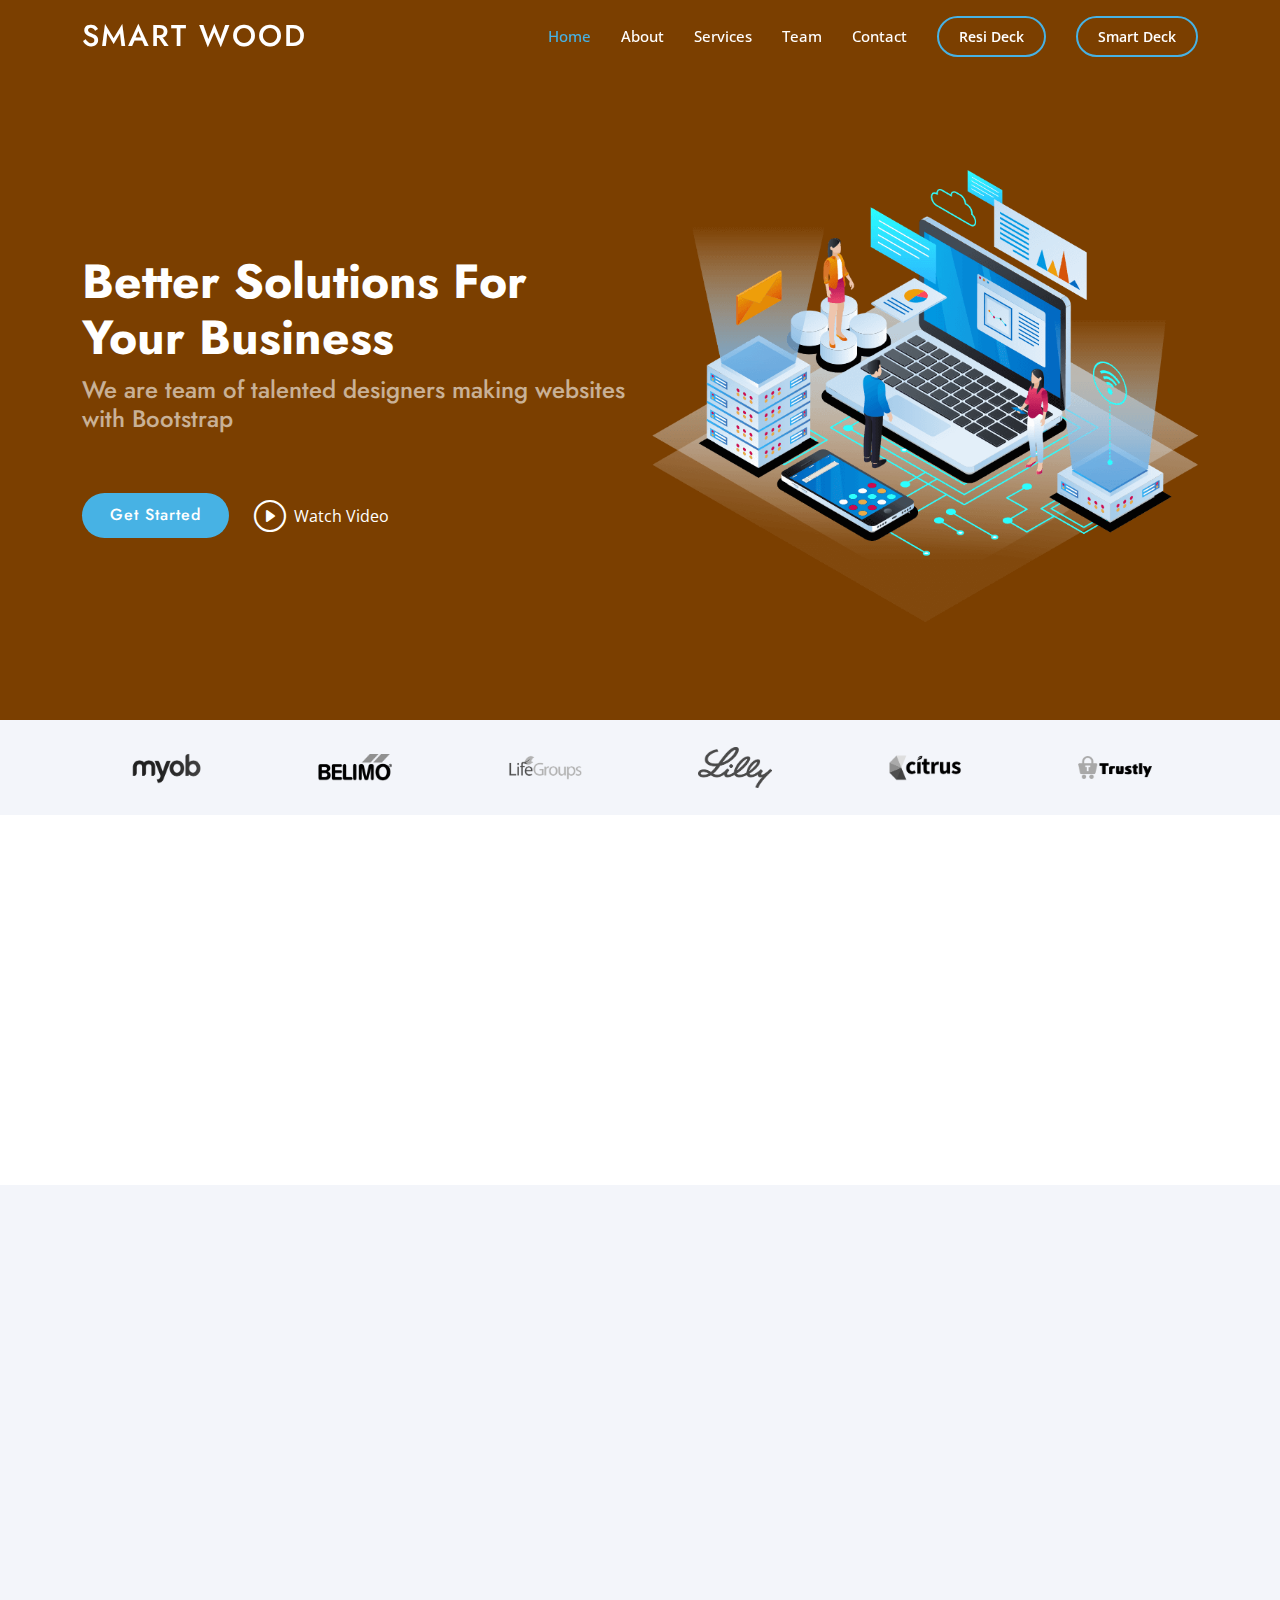
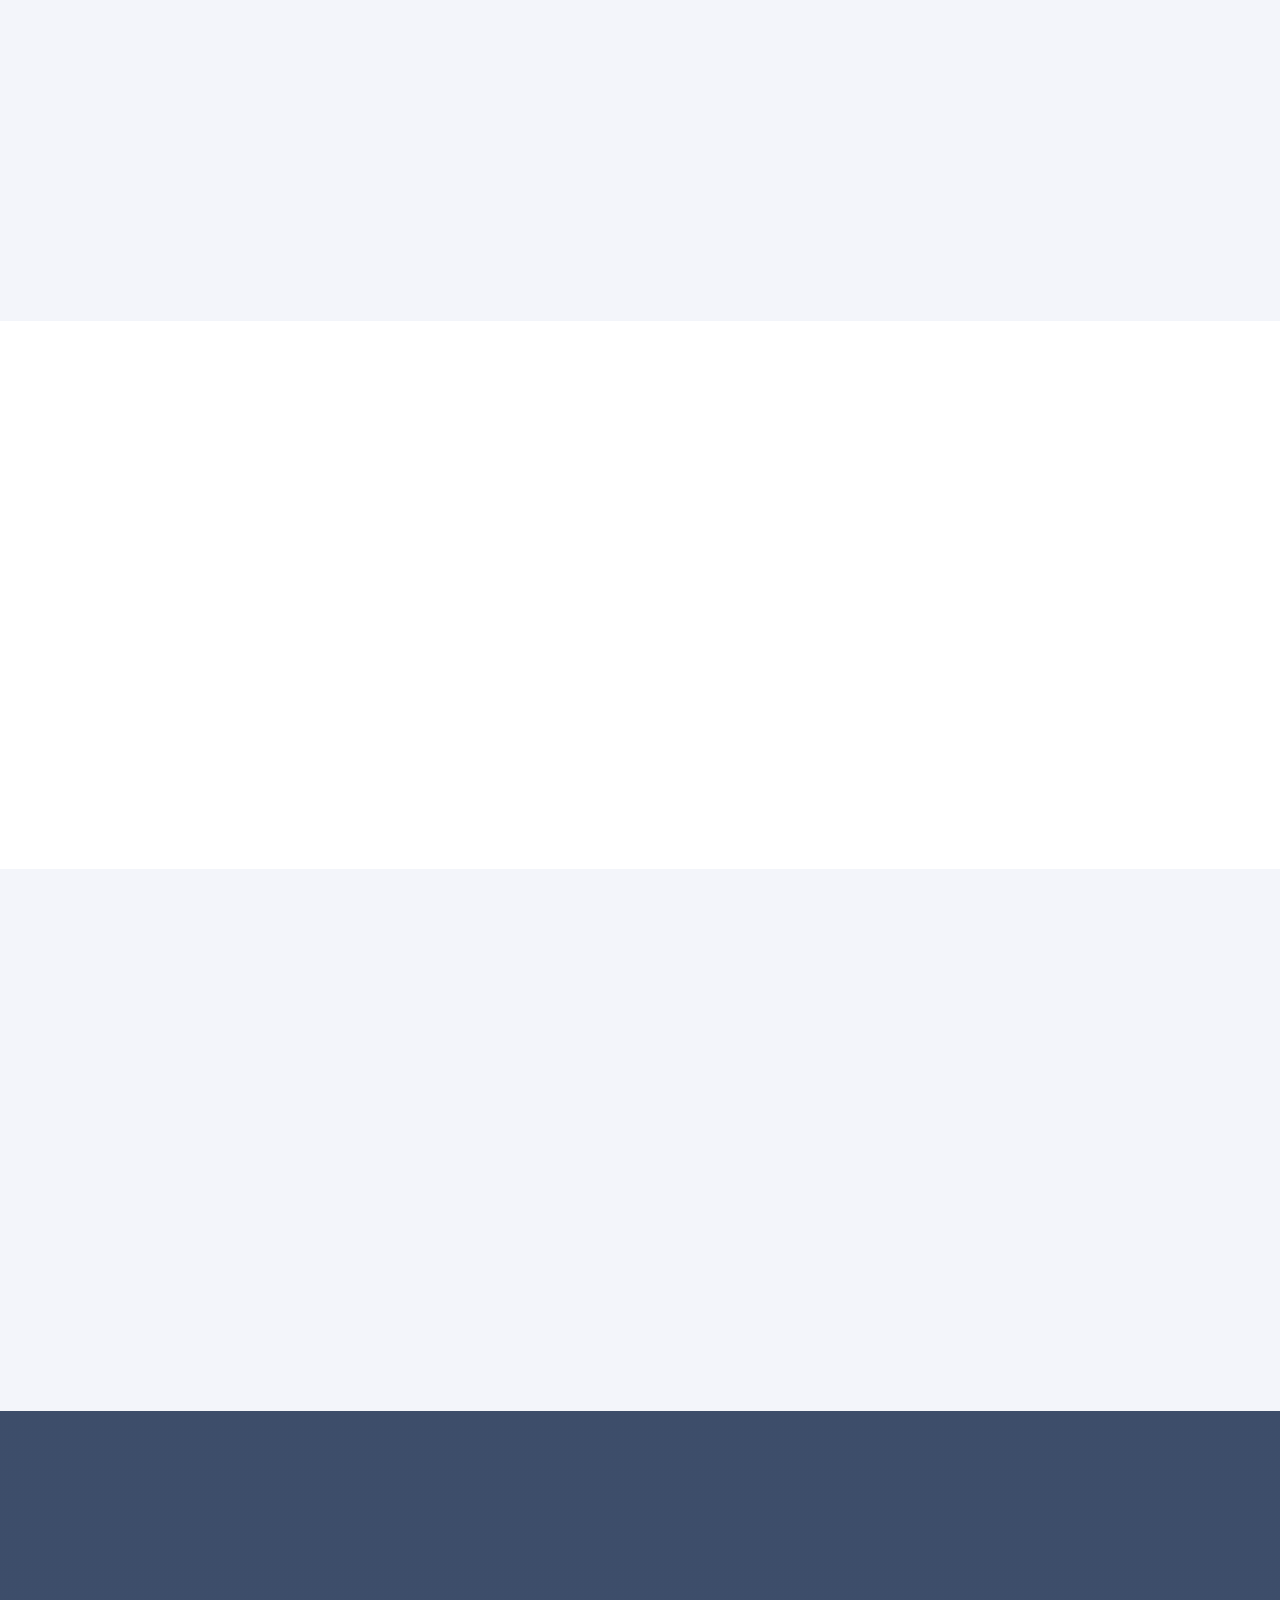
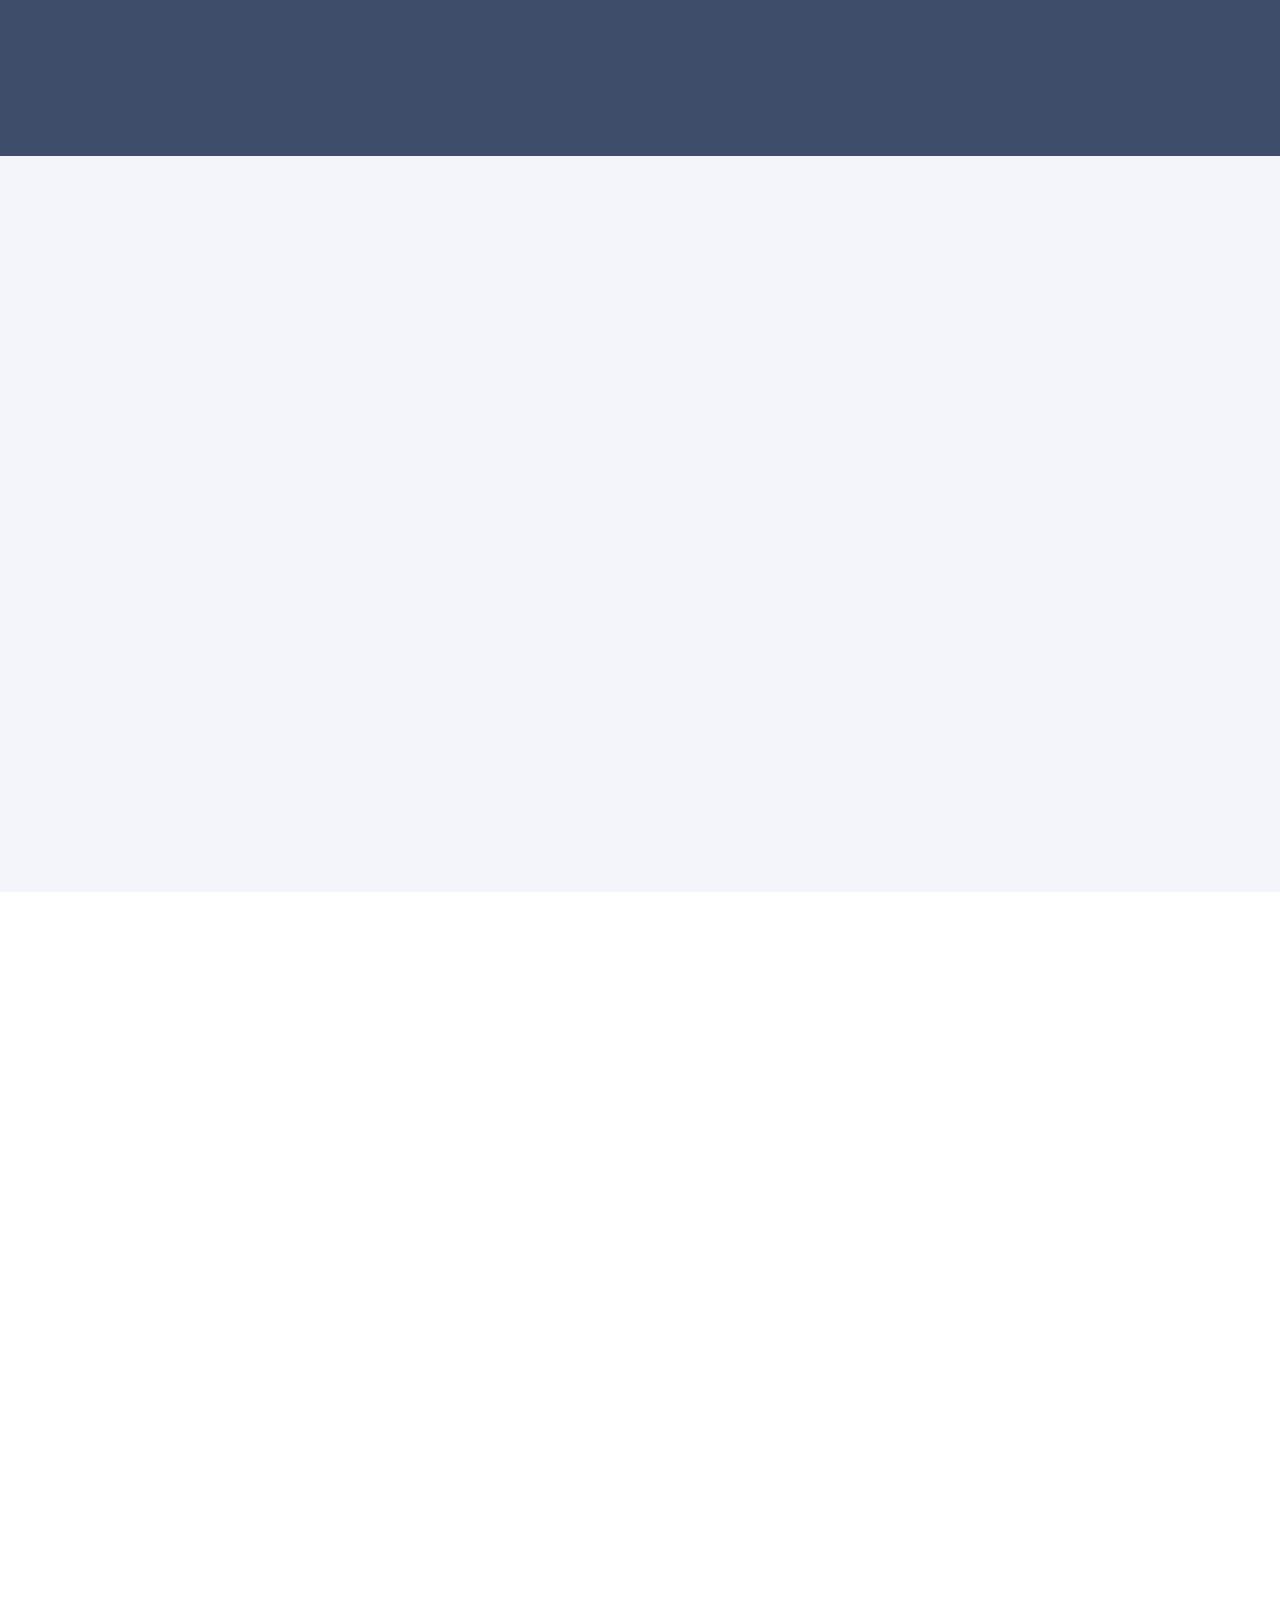
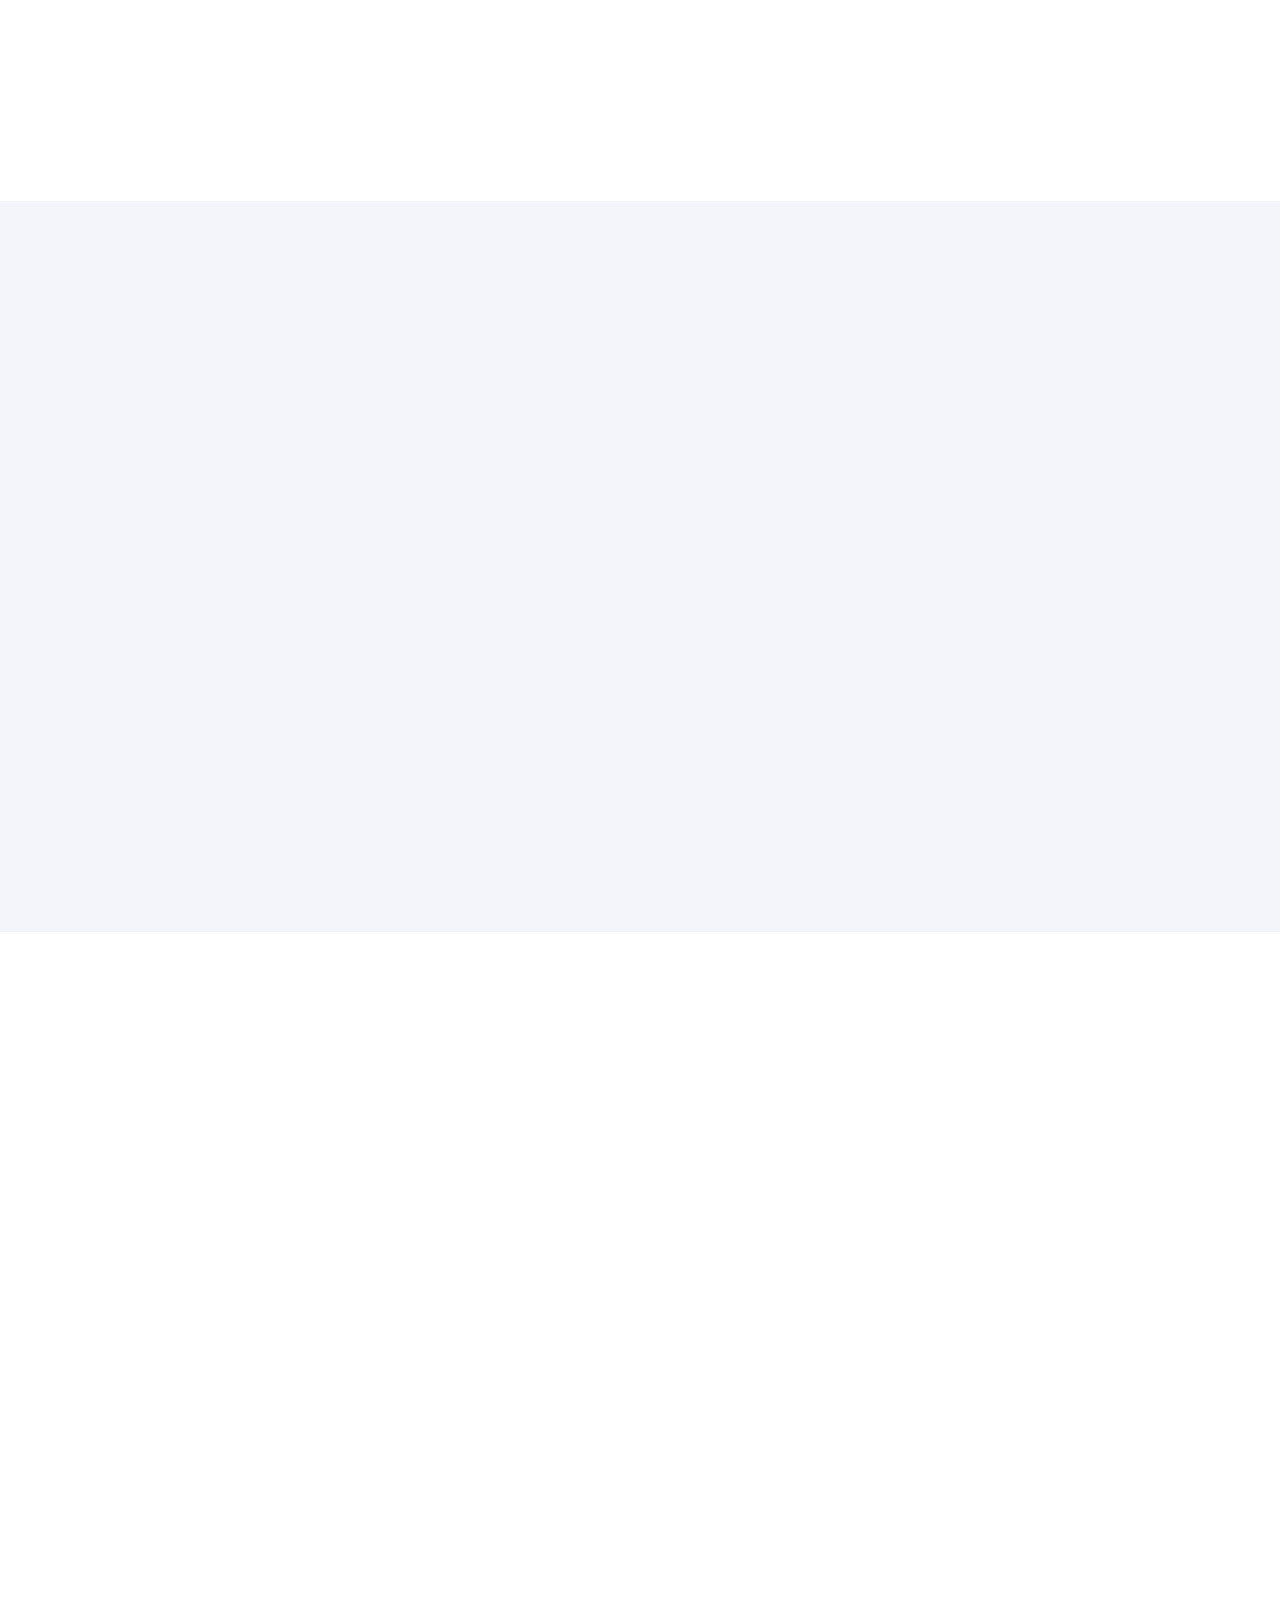
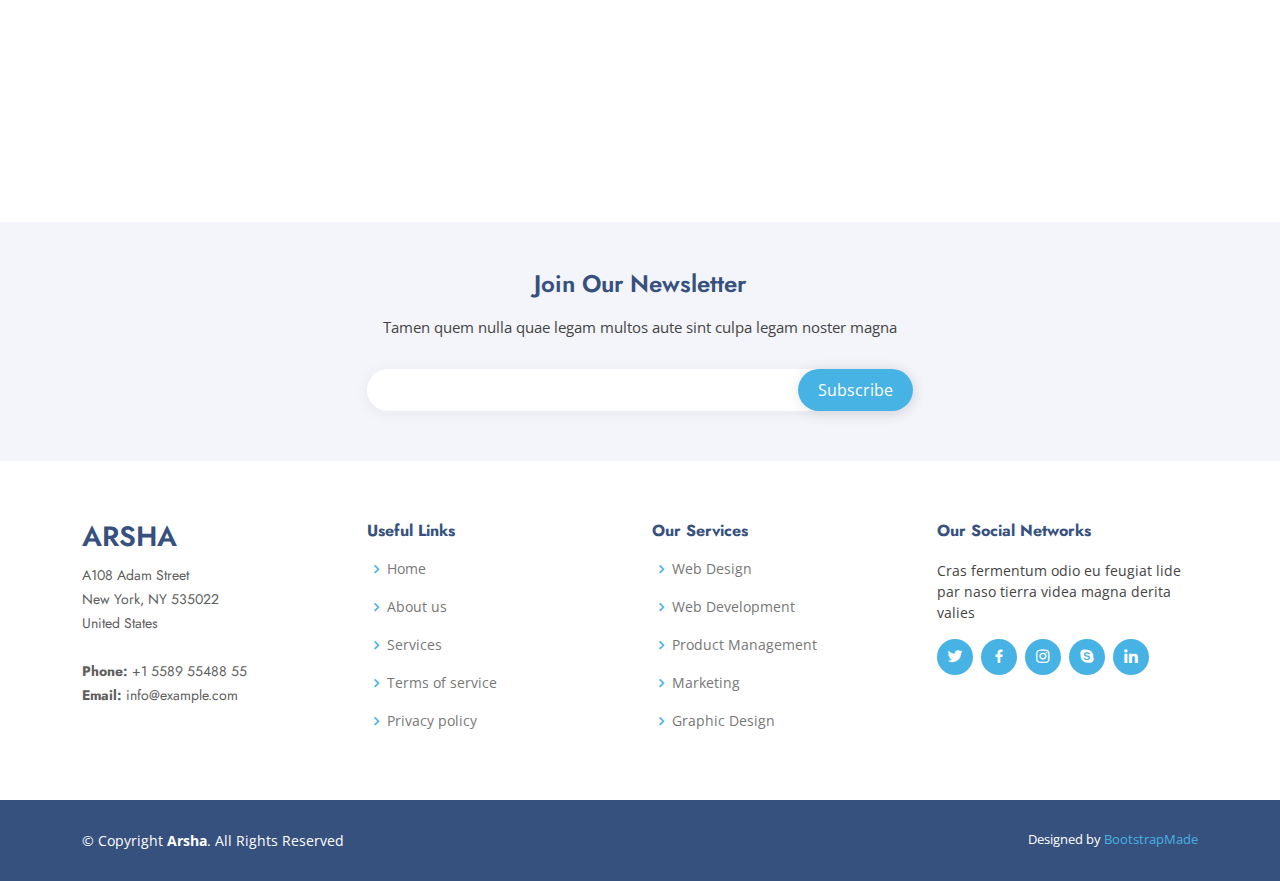
<file: index.html>
<!DOCTYPE html>
<html lang="en">
  <head>
    <meta charset="utf-8" />
    <meta content="width=device-width, initial-scale=1.0" name="viewport" />

    <title>Arsha Bootstrap Template - Index</title>
    <meta content="" name="description" />
    <meta content="" name="keywords" />

    <!-- Favicons -->
    <link href="assets/img/favicon.png" rel="icon" />
    <link href="assets/img/apple-touch-icon.png" rel="apple-touch-icon" />

    <!-- Google Fonts -->
    <link
      href="https://fonts.googleapis.com/css?family=Open+Sans:300,300i,400,400i,600,600i,700,700i|Jost:300,300i,400,400i,500,500i,600,600i,700,700i|Poppins:300,300i,400,400i,500,500i,600,600i,700,700i"
      rel="stylesheet"
    />

    <!-- Vendor CSS Files -->
    <link href="assets/vendor/aos/aos.css" rel="stylesheet" />
    <link
      href="assets/vendor/bootstrap/css/bootstrap.min.css"
      rel="stylesheet"
    />
    <link
      href="assets/vendor/bootstrap-icons/bootstrap-icons.css"
      rel="stylesheet"
    />
    <link href="assets/vendor/boxicons/css/boxicons.min.css" rel="stylesheet" />
    <link
      href="assets/vendor/glightbox/css/glightbox.min.css"
      rel="stylesheet"
    />
    <link href="assets/vendor/remixicon/remixicon.css" rel="stylesheet" />
    <link href="assets/vendor/swiper/swiper-bundle.min.css" rel="stylesheet" />

    <!-- Template Main CSS File -->
    <link href="assets/css/style.css" rel="stylesheet" />

    <!-- =======================================================
  * Template Name: Arsha
  * Updated: Sep 18 2023 with Bootstrap v5.3.2
  * Template URL: https://bootstrapmade.com/arsha-free-bootstrap-html-template-corporate/
  * Author: BootstrapMade.com
  * License: https://bootstrapmade.com/license/
  ======================================================== -->
  </head>

  <body>
    <!-- ======= Header ======= -->
    <header id="header" class="fixed-top">
      <div class="container d-flex align-items-center">
        <h1 class="logo me-auto"><a href="index.html">Smart Wood</a></h1>
        <!-- Uncomment below if you prefer to use an image logo -->
        <!-- <a href="index.html" class="logo me-auto"><img src="assets/img/logo.png" alt="" class="img-fluid"></a>-->

        <nav id="navbar" class="navbar">
          <ul>
            <li><a class="nav-link scrollto active" href="#hero">Home</a></li>
            <li><a class="nav-link scrollto" href="#about">About</a></li>
            <li><a class="nav-link scrollto" href="#services">Services</a></li>
            <li><a class="nav-link scrollto" href="#team">Team</a></li>
            <li><a class="nav-link scrollto" href="#contact">Contact</a></li>
            <li>
              <a class="getstarted scrollto" href="#about">Resi Deck</a>
            </li>
            <li>
              <a class="getstarted scrollto" href="#about">Smart Deck</a>
            </li>
          </ul>
          <i class="bi bi-list mobile-nav-toggle"></i>
        </nav>
        <!-- .navbar -->
      </div>
    </header>
    <!-- End Header -->

    <!-- ======= Hero Section ======= -->
    <section id="hero" class="d-flex align-items-center">
      <div class="container">
        <div class="row">
          <div
            class="col-lg-6 d-flex flex-column justify-content-center pt-4 pt-lg-0 order-2 order-lg-1"
            data-aos="fade-up"
            data-aos-delay="200"
          >
            <h1>Better Solutions For Your Business</h1>
            <h2>
              We are team of talented designers making websites with Bootstrap
            </h2>
            <div class="d-flex justify-content-center justify-content-lg-start">
              <a href="#about" class="btn-get-started scrollto">Get Started</a>
              <a
                href="https://www.youtube.com/watch?v=jDDaplaOz7Q"
                class="glightbox btn-watch-video"
                ><i class="bi bi-play-circle"></i><span>Watch Video</span></a
              >
            </div>
          </div>
          <div
            class="col-lg-6 order-1 order-lg-2 hero-img"
            data-aos="zoom-in"
            data-aos-delay="200"
          >
            <img
              src="assets/img/hero-img.png"
              class="img-fluid animated"
              alt=""
            />
          </div>
        </div>
      </div>
    </section>
    <!-- End Hero -->

    <main id="main">
      <!-- ======= Clients Section ======= -->
      <section id="clients" class="clients section-bg">
        <div class="container">
          <div class="row" data-aos="zoom-in">
            <div
              class="col-lg-2 col-md-4 col-6 d-flex align-items-center justify-content-center"
            >
              <img
                src="assets/img/clients/client-1.png"
                class="img-fluid"
                alt=""
              />
            </div>

            <div
              class="col-lg-2 col-md-4 col-6 d-flex align-items-center justify-content-center"
            >
              <img
                src="assets/img/clients/client-2.png"
                class="img-fluid"
                alt=""
              />
            </div>

            <div
              class="col-lg-2 col-md-4 col-6 d-flex align-items-center justify-content-center"
            >
              <img
                src="assets/img/clients/client-3.png"
                class="img-fluid"
                alt=""
              />
            </div>

            <div
              class="col-lg-2 col-md-4 col-6 d-flex align-items-center justify-content-center"
            >
              <img
                src="assets/img/clients/client-4.png"
                class="img-fluid"
                alt=""
              />
            </div>

            <div
              class="col-lg-2 col-md-4 col-6 d-flex align-items-center justify-content-center"
            >
              <img
                src="assets/img/clients/client-5.png"
                class="img-fluid"
                alt=""
              />
            </div>

            <div
              class="col-lg-2 col-md-4 col-6 d-flex align-items-center justify-content-center"
            >
              <img
                src="assets/img/clients/client-6.png"
                class="img-fluid"
                alt=""
              />
            </div>
          </div>
        </div>
      </section>
      <!-- End Cliens Section -->

      <!-- ======= About Us Section ======= -->
      <section id="about" class="about">
        <div class="container" data-aos="fade-up">
          <div class="section-title">
            <h2>About Us</h2>
          </div>

          <div class="row content">
            <div class="col-lg-6">
              <ul>
                <li>
                  <i class="ri-check-double-line"></i> 木材の加工、 製造、販売、
                  輸論出、 輸入
                </li>
                <li>
                  <i class="ri-check-double-line"></i>
                  立木を含めた木材の乾燥と乾燥機の製造、販売、 輸出、 輸入
                </li>
                <li>
                  <i class="ri-check-double-line"></i> 強靭化木材の製造、販売、
                  輪出、 輸入
                </li>
                <li>
                  <i class="ri-check-double-line"></i>
                  木材の不燃・耐火・防火技術に関する製造、販売、輸出、 輸入
                </li>
              </ul>
            </div>
            <div class="col-lg-6 pt-4 pt-lg-0">
              <ul>
                <li>
                  <i class="ri-check-double-line"></i>
                  森林火災に関する製品の研究開発、製造、販売、輸出、 輸入
                </li>
                <li>
                  <i class="ri-check-double-line"></i> 木製材料、 木製家具、
                  木製工芸品、 木製建具、 木製パネル、 内外装建築材料の研究開
                  発、製造、販売、輸出、 輸入
                </li>
                <li>
                  <i class="ri-check-double-line"></i>
                  上記事項に付帯するすべての業務
                </li>
              </ul>
            </div>
          </div>
        </div>
      </section>
      <!-- End About Us Section -->

      <!-- ======= Why Us Section ======= -->
      <section id="why-us" class="why-us section-bg">
        <div class="container-fluid" data-aos="fade-up">
          <div class="row">
            <div
              class="col-lg-7 d-flex flex-column justify-content-center align-items-stretch order-2 order-lg-1"
            >
              <div class="content">
                <h3>
                  Eum ipsam laborum deleniti
                  <strong>velit pariatur architecto aut nihil</strong>
                </h3>
                <p>
                  Lorem ipsum dolor sit amet, consectetur adipiscing elit, sed
                  do eiusmod tempor incididunt ut labore et dolore magna aliqua.
                  Duis aute irure dolor in reprehenderit
                </p>
              </div>

              <div class="accordion-list">
                <ul>
                  <li>
                    <a
                      data-bs-toggle="collapse"
                      class="collapse"
                      data-bs-target="#accordion-list-1"
                      ><span>01</span> Non consectetur a erat nam at lectus urna
                      duis? <i class="bx bx-chevron-down icon-show"></i
                      ><i class="bx bx-chevron-up icon-close"></i
                    ></a>
                    <div
                      id="accordion-list-1"
                      class="collapse show"
                      data-bs-parent=".accordion-list"
                    >
                      <p>
                        Feugiat pretium nibh ipsum consequat. Tempus iaculis
                        urna id volutpat lacus laoreet non curabitur gravida.
                        Venenatis lectus magna fringilla urna porttitor rhoncus
                        dolor purus non.
                      </p>
                    </div>
                  </li>

                  <li>
                    <a
                      data-bs-toggle="collapse"
                      data-bs-target="#accordion-list-2"
                      class="collapsed"
                      ><span>02</span> Feugiat scelerisque varius morbi enim
                      nunc? <i class="bx bx-chevron-down icon-show"></i
                      ><i class="bx bx-chevron-up icon-close"></i
                    ></a>
                    <div
                      id="accordion-list-2"
                      class="collapse"
                      data-bs-parent=".accordion-list"
                    >
                      <p>
                        Dolor sit amet consectetur adipiscing elit pellentesque
                        habitant morbi. Id interdum velit laoreet id donec
                        ultrices. Fringilla phasellus faucibus scelerisque
                        eleifend donec pretium. Est pellentesque elit
                        ullamcorper dignissim. Mauris ultrices eros in cursus
                        turpis massa tincidunt dui.
                      </p>
                    </div>
                  </li>

                  <li>
                    <a
                      data-bs-toggle="collapse"
                      data-bs-target="#accordion-list-3"
                      class="collapsed"
                      ><span>03</span> Dolor sit amet consectetur adipiscing
                      elit? <i class="bx bx-chevron-down icon-show"></i
                      ><i class="bx bx-chevron-up icon-close"></i
                    ></a>
                    <div
                      id="accordion-list-3"
                      class="collapse"
                      data-bs-parent=".accordion-list"
                    >
                      <p>
                        Eleifend mi in nulla posuere sollicitudin aliquam
                        ultrices sagittis orci. Faucibus pulvinar elementum
                        integer enim. Sem nulla pharetra diam sit amet nisl
                        suscipit. Rutrum tellus pellentesque eu tincidunt.
                        Lectus urna duis convallis convallis tellus. Urna
                        molestie at elementum eu facilisis sed odio morbi quis
                      </p>
                    </div>
                  </li>
                </ul>
              </div>
            </div>

            <div
              class="col-lg-5 align-items-stretch order-1 order-lg-2 img"
              style="background-image: url('assets/img/why-us.png')"
              data-aos="zoom-in"
              data-aos-delay="150"
            >
              &nbsp;
            </div>
          </div>
        </div>
      </section>
      <!-- End Why Us Section -->

      <!-- ======= Skills Section ======= -->
      <section id="skills" class="skills">
        <div class="container" data-aos="fade-up">
          <div class="row">
            <div
              class="col-lg-6 d-flex align-items-center"
              data-aos="fade-right"
              data-aos-delay="100"
            >
              <img src="assets/img/skills.png" class="img-fluid" alt="" />
            </div>
            <div
              class="col-lg-6 pt-4 pt-lg-0 content"
              data-aos="fade-left"
              data-aos-delay="100"
            >
              <h3>
                Voluptatem dignissimos provident quasi corporis voluptates
              </h3>
              <p class="fst-italic">
                Lorem ipsum dolor sit amet, consectetur adipiscing elit, sed do
                eiusmod tempor incididunt ut labore et dolore magna aliqua.
              </p>

              <div class="skills-content">
                <div class="progress">
                  <span class="skill">HTML <i class="val">100%</i></span>
                  <div class="progress-bar-wrap">
                    <div
                      class="progress-bar"
                      role="progressbar"
                      aria-valuenow="100"
                      aria-valuemin="0"
                      aria-valuemax="100"
                    ></div>
                  </div>
                </div>

                <div class="progress">
                  <span class="skill">CSS <i class="val">90%</i></span>
                  <div class="progress-bar-wrap">
                    <div
                      class="progress-bar"
                      role="progressbar"
                      aria-valuenow="90"
                      aria-valuemin="0"
                      aria-valuemax="100"
                    ></div>
                  </div>
                </div>

                <div class="progress">
                  <span class="skill">JavaScript <i class="val">75%</i></span>
                  <div class="progress-bar-wrap">
                    <div
                      class="progress-bar"
                      role="progressbar"
                      aria-valuenow="75"
                      aria-valuemin="0"
                      aria-valuemax="100"
                    ></div>
                  </div>
                </div>

                <div class="progress">
                  <span class="skill">Photoshop <i class="val">55%</i></span>
                  <div class="progress-bar-wrap">
                    <div
                      class="progress-bar"
                      role="progressbar"
                      aria-valuenow="55"
                      aria-valuemin="0"
                      aria-valuemax="100"
                    ></div>
                  </div>
                </div>
              </div>
            </div>
          </div>
        </div>
      </section>
      <!-- End Skills Section -->

      <!-- ======= Services Section ======= -->
      <section id="services" class="services section-bg">
        <div class="container" data-aos="fade-up">
          <div class="section-title">
            <h2>Services</h2>
            <p>
              Magnam dolores commodi suscipit. Necessitatibus eius consequatur
              ex aliquid fuga eum quidem. Sit sint consectetur velit. Quisquam
              quos quisquam cupiditate. Et nemo qui impedit suscipit alias ea.
              Quia fugiat sit in iste officiis commodi quidem hic quas.
            </p>
          </div>

          <div class="row">
            <div
              class="col-xl-3 col-md-6 d-flex align-items-stretch"
              data-aos="zoom-in"
              data-aos-delay="100"
            >
              <div class="icon-box">
                <div class="icon"><i class="bx bxl-dribbble"></i></div>
                <h4><a href="">Lorem Ipsum</a></h4>
                <p>
                  Voluptatum deleniti atque corrupti quos dolores et quas
                  molestias excepturi
                </p>
              </div>
            </div>

            <div
              class="col-xl-3 col-md-6 d-flex align-items-stretch mt-4 mt-md-0"
              data-aos="zoom-in"
              data-aos-delay="200"
            >
              <div class="icon-box">
                <div class="icon"><i class="bx bx-file"></i></div>
                <h4><a href="">Sed ut perspici</a></h4>
                <p>
                  Duis aute irure dolor in reprehenderit in voluptate velit esse
                  cillum dolore
                </p>
              </div>
            </div>

            <div
              class="col-xl-3 col-md-6 d-flex align-items-stretch mt-4 mt-xl-0"
              data-aos="zoom-in"
              data-aos-delay="300"
            >
              <div class="icon-box">
                <div class="icon"><i class="bx bx-tachometer"></i></div>
                <h4><a href="">Magni Dolores</a></h4>
                <p>
                  Excepteur sint occaecat cupidatat non proident, sunt in culpa
                  qui officia
                </p>
              </div>
            </div>

            <div
              class="col-xl-3 col-md-6 d-flex align-items-stretch mt-4 mt-xl-0"
              data-aos="zoom-in"
              data-aos-delay="400"
            >
              <div class="icon-box">
                <div class="icon"><i class="bx bx-layer"></i></div>
                <h4><a href="">Nemo Enim</a></h4>
                <p>
                  At vero eos et accusamus et iusto odio dignissimos ducimus qui
                  blanditiis
                </p>
              </div>
            </div>
          </div>
        </div>
      </section>
      <!-- End Services Section -->

      <!-- ======= Cta Section ======= -->
      <section id="cta" class="cta">
        <div class="container" data-aos="zoom-in">
          <div class="row">
            <div class="col-lg-9 text-center text-lg-start">
              <h3>Call To Action</h3>
              <p>
                Duis aute irure dolor in reprehenderit in voluptate velit esse
                cillum dolore eu fugiat nulla pariatur. Excepteur sint occaecat
                cupidatat non proident, sunt in culpa qui officia deserunt
                mollit anim id est laborum.
              </p>
            </div>
            <div class="col-lg-3 cta-btn-container text-center">
              <a class="cta-btn align-middle" href="#">Call To Action</a>
            </div>
          </div>
        </div>
      </section>
      <!-- End Cta Section -->

      <!-- ======= Team Section ======= -->
      <section id="team" class="team section-bg">
        <div class="container" data-aos="fade-up">
          <div class="section-title">
            <h2>Team</h2>
            <p>
              Magnam dolores commodi suscipit. Necessitatibus eius consequatur
              ex aliquid fuga eum quidem. Sit sint consectetur velit. Quisquam
              quos quisquam cupiditate. Et nemo qui impedit suscipit alias ea.
              Quia fugiat sit in iste officiis commodi quidem hic quas.
            </p>
          </div>

          <div class="row">
            <div class="col-lg-6" data-aos="zoom-in" data-aos-delay="100">
              <div class="member d-flex align-items-start">
                <div class="pic">
                  <img
                    src="assets/img/team/team-1.jpg"
                    class="img-fluid"
                    alt=""
                  />
                </div>
                <div class="member-info">
                  <h4>Walter White</h4>
                  <span>Chief Executive Officer</span>
                  <p>
                    Explicabo voluptatem mollitia et repellat qui dolorum quasi
                  </p>
                  <div class="social">
                    <a href=""><i class="ri-twitter-fill"></i></a>
                    <a href=""><i class="ri-facebook-fill"></i></a>
                    <a href=""><i class="ri-instagram-fill"></i></a>
                    <a href=""> <i class="ri-linkedin-box-fill"></i> </a>
                  </div>
                </div>
              </div>
            </div>

            <div
              class="col-lg-6 mt-4 mt-lg-0"
              data-aos="zoom-in"
              data-aos-delay="200"
            >
              <div class="member d-flex align-items-start">
                <div class="pic">
                  <img
                    src="assets/img/team/team-2.jpg"
                    class="img-fluid"
                    alt=""
                  />
                </div>
                <div class="member-info">
                  <h4>Sarah Jhonson</h4>
                  <span>Product Manager</span>
                  <p>
                    Aut maiores voluptates amet et quis praesentium qui senda
                    para
                  </p>
                  <div class="social">
                    <a href=""><i class="ri-twitter-fill"></i></a>
                    <a href=""><i class="ri-facebook-fill"></i></a>
                    <a href=""><i class="ri-instagram-fill"></i></a>
                    <a href=""> <i class="ri-linkedin-box-fill"></i> </a>
                  </div>
                </div>
              </div>
            </div>

            <div class="col-lg-6 mt-4" data-aos="zoom-in" data-aos-delay="300">
              <div class="member d-flex align-items-start">
                <div class="pic">
                  <img
                    src="assets/img/team/team-3.jpg"
                    class="img-fluid"
                    alt=""
                  />
                </div>
                <div class="member-info">
                  <h4>William Anderson</h4>
                  <span>CTO</span>
                  <p>
                    Quisquam facilis cum velit laborum corrupti fuga rerum quia
                  </p>
                  <div class="social">
                    <a href=""><i class="ri-twitter-fill"></i></a>
                    <a href=""><i class="ri-facebook-fill"></i></a>
                    <a href=""><i class="ri-instagram-fill"></i></a>
                    <a href=""> <i class="ri-linkedin-box-fill"></i> </a>
                  </div>
                </div>
              </div>
            </div>

            <div class="col-lg-6 mt-4" data-aos="zoom-in" data-aos-delay="400">
              <div class="member d-flex align-items-start">
                <div class="pic">
                  <img
                    src="assets/img/team/team-4.jpg"
                    class="img-fluid"
                    alt=""
                  />
                </div>
                <div class="member-info">
                  <h4>Amanda Jepson</h4>
                  <span>Accountant</span>
                  <p>
                    Dolorum tempora officiis odit laborum officiis et et
                    accusamus
                  </p>
                  <div class="social">
                    <a href=""><i class="ri-twitter-fill"></i></a>
                    <a href=""><i class="ri-facebook-fill"></i></a>
                    <a href=""><i class="ri-instagram-fill"></i></a>
                    <a href=""> <i class="ri-linkedin-box-fill"></i> </a>
                  </div>
                </div>
              </div>
            </div>
          </div>
        </div>
      </section>
      <!-- End Team Section -->

      <!-- ======= Pricing Section ======= -->
      <section id="pricing" class="pricing">
        <div class="container" data-aos="fade-up">
          <div class="section-title">
            <h2>Pricing</h2>
            <p>
              Magnam dolores commodi suscipit. Necessitatibus eius consequatur
              ex aliquid fuga eum quidem. Sit sint consectetur velit. Quisquam
              quos quisquam cupiditate. Et nemo qui impedit suscipit alias ea.
              Quia fugiat sit in iste officiis commodi quidem hic quas.
            </p>
          </div>

          <div class="row">
            <div class="col-lg-4" data-aos="fade-up" data-aos-delay="100">
              <div class="box">
                <h3>Free Plan</h3>
                <h4><sup>$</sup>0<span>per month</span></h4>
                <ul>
                  <li>
                    <i class="bx bx-check"></i> Quam adipiscing vitae proin
                  </li>
                  <li><i class="bx bx-check"></i> Nec feugiat nisl pretium</li>
                  <li>
                    <i class="bx bx-check"></i> Nulla at volutpat diam uteera
                  </li>
                  <li class="na">
                    <i class="bx bx-x"></i>
                    <span>Pharetra massa massa ultricies</span>
                  </li>
                  <li class="na">
                    <i class="bx bx-x"></i>
                    <span>Massa ultricies mi quis hendrerit</span>
                  </li>
                </ul>
                <a href="#" class="buy-btn">Get Started</a>
              </div>
            </div>

            <div
              class="col-lg-4 mt-4 mt-lg-0"
              data-aos="fade-up"
              data-aos-delay="200"
            >
              <div class="box featured">
                <h3>Business Plan</h3>
                <h4><sup>$</sup>29<span>per month</span></h4>
                <ul>
                  <li>
                    <i class="bx bx-check"></i> Quam adipiscing vitae proin
                  </li>
                  <li><i class="bx bx-check"></i> Nec feugiat nisl pretium</li>
                  <li>
                    <i class="bx bx-check"></i> Nulla at volutpat diam uteera
                  </li>
                  <li>
                    <i class="bx bx-check"></i> Pharetra massa massa ultricies
                  </li>
                  <li>
                    <i class="bx bx-check"></i> Massa ultricies mi quis
                    hendrerit
                  </li>
                </ul>
                <a href="#" class="buy-btn">Get Started</a>
              </div>
            </div>

            <div
              class="col-lg-4 mt-4 mt-lg-0"
              data-aos="fade-up"
              data-aos-delay="300"
            >
              <div class="box">
                <h3>Developer Plan</h3>
                <h4><sup>$</sup>49<span>per month</span></h4>
                <ul>
                  <li>
                    <i class="bx bx-check"></i> Quam adipiscing vitae proin
                  </li>
                  <li><i class="bx bx-check"></i> Nec feugiat nisl pretium</li>
                  <li>
                    <i class="bx bx-check"></i> Nulla at volutpat diam uteera
                  </li>
                  <li>
                    <i class="bx bx-check"></i> Pharetra massa massa ultricies
                  </li>
                  <li>
                    <i class="bx bx-check"></i> Massa ultricies mi quis
                    hendrerit
                  </li>
                </ul>
                <a href="#" class="buy-btn">Get Started</a>
              </div>
            </div>
          </div>
        </div>
      </section>
      <!-- End Pricing Section -->

      <!-- ======= Frequently Asked Questions Section ======= -->
      <section id="faq" class="faq section-bg">
        <div class="container" data-aos="fade-up">
          <div class="section-title">
            <h2>Frequently Asked Questions</h2>
            <p>
              Magnam dolores commodi suscipit. Necessitatibus eius consequatur
              ex aliquid fuga eum quidem. Sit sint consectetur velit. Quisquam
              quos quisquam cupiditate. Et nemo qui impedit suscipit alias ea.
              Quia fugiat sit in iste officiis commodi quidem hic quas.
            </p>
          </div>

          <div class="faq-list">
            <ul>
              <li data-aos="fade-up" data-aos-delay="100">
                <i class="bx bx-help-circle icon-help"></i>
                <a
                  data-bs-toggle="collapse"
                  class="collapse"
                  data-bs-target="#faq-list-1"
                  >Non consectetur a erat nam at lectus urna duis?
                  <i class="bx bx-chevron-down icon-show"></i
                  ><i class="bx bx-chevron-up icon-close"></i
                ></a>
                <div
                  id="faq-list-1"
                  class="collapse show"
                  data-bs-parent=".faq-list"
                >
                  <p>
                    Feugiat pretium nibh ipsum consequat. Tempus iaculis urna id
                    volutpat lacus laoreet non curabitur gravida. Venenatis
                    lectus magna fringilla urna porttitor rhoncus dolor purus
                    non.
                  </p>
                </div>
              </li>

              <li data-aos="fade-up" data-aos-delay="200">
                <i class="bx bx-help-circle icon-help"></i>
                <a
                  data-bs-toggle="collapse"
                  data-bs-target="#faq-list-2"
                  class="collapsed"
                  >Feugiat scelerisque varius morbi enim nunc?
                  <i class="bx bx-chevron-down icon-show"></i
                  ><i class="bx bx-chevron-up icon-close"></i
                ></a>
                <div
                  id="faq-list-2"
                  class="collapse"
                  data-bs-parent=".faq-list"
                >
                  <p>
                    Dolor sit amet consectetur adipiscing elit pellentesque
                    habitant morbi. Id interdum velit laoreet id donec ultrices.
                    Fringilla phasellus faucibus scelerisque eleifend donec
                    pretium. Est pellentesque elit ullamcorper dignissim. Mauris
                    ultrices eros in cursus turpis massa tincidunt dui.
                  </p>
                </div>
              </li>

              <li data-aos="fade-up" data-aos-delay="300">
                <i class="bx bx-help-circle icon-help"></i>
                <a
                  data-bs-toggle="collapse"
                  data-bs-target="#faq-list-3"
                  class="collapsed"
                  >Dolor sit amet consectetur adipiscing elit?
                  <i class="bx bx-chevron-down icon-show"></i
                  ><i class="bx bx-chevron-up icon-close"></i
                ></a>
                <div
                  id="faq-list-3"
                  class="collapse"
                  data-bs-parent=".faq-list"
                >
                  <p>
                    Eleifend mi in nulla posuere sollicitudin aliquam ultrices
                    sagittis orci. Faucibus pulvinar elementum integer enim. Sem
                    nulla pharetra diam sit amet nisl suscipit. Rutrum tellus
                    pellentesque eu tincidunt. Lectus urna duis convallis
                    convallis tellus. Urna molestie at elementum eu facilisis
                    sed odio morbi quis
                  </p>
                </div>
              </li>

              <li data-aos="fade-up" data-aos-delay="400">
                <i class="bx bx-help-circle icon-help"></i>
                <a
                  data-bs-toggle="collapse"
                  data-bs-target="#faq-list-4"
                  class="collapsed"
                  >Tempus quam pellentesque nec nam aliquam sem et tortor
                  consequat? <i class="bx bx-chevron-down icon-show"></i
                  ><i class="bx bx-chevron-up icon-close"></i
                ></a>
                <div
                  id="faq-list-4"
                  class="collapse"
                  data-bs-parent=".faq-list"
                >
                  <p>
                    Molestie a iaculis at erat pellentesque adipiscing commodo.
                    Dignissim suspendisse in est ante in. Nunc vel risus commodo
                    viverra maecenas accumsan. Sit amet nisl suscipit adipiscing
                    bibendum est. Purus gravida quis blandit turpis cursus in.
                  </p>
                </div>
              </li>

              <li data-aos="fade-up" data-aos-delay="500">
                <i class="bx bx-help-circle icon-help"></i>
                <a
                  data-bs-toggle="collapse"
                  data-bs-target="#faq-list-5"
                  class="collapsed"
                  >Tortor vitae purus faucibus ornare. Varius vel pharetra vel
                  turpis nunc eget lorem dolor?
                  <i class="bx bx-chevron-down icon-show"></i
                  ><i class="bx bx-chevron-up icon-close"></i
                ></a>
                <div
                  id="faq-list-5"
                  class="collapse"
                  data-bs-parent=".faq-list"
                >
                  <p>
                    Laoreet sit amet cursus sit amet dictum sit amet justo.
                    Mauris vitae ultricies leo integer malesuada nunc vel.
                    Tincidunt eget nullam non nisi est sit amet. Turpis nunc
                    eget lorem dolor sed. Ut venenatis tellus in metus vulputate
                    eu scelerisque.
                  </p>
                </div>
              </li>
            </ul>
          </div>
        </div>
      </section>
      <!-- End Frequently Asked Questions Section -->

      <!-- ======= Contact Section ======= -->
      <section id="contact" class="contact">
        <div class="container" data-aos="fade-up">
          <div class="section-title">
            <h2>Contact</h2>
            <p>
              Magnam dolores commodi suscipit. Necessitatibus eius consequatur
              ex aliquid fuga eum quidem. Sit sint consectetur velit. Quisquam
              quos quisquam cupiditate. Et nemo qui impedit suscipit alias ea.
              Quia fugiat sit in iste officiis commodi quidem hic quas.
            </p>
          </div>

          <div class="row">
            <div class="col-lg-5 d-flex align-items-stretch">
              <div class="info">
                <div class="address">
                  <i class="bi bi-geo-alt"></i>
                  <h4>Location:</h4>
                  <p>A108 Adam Street, New York, NY 535022</p>
                </div>

                <div class="email">
                  <i class="bi bi-envelope"></i>
                  <h4>Email:</h4>
                  <p>info@example.com</p>
                </div>

                <div class="phone">
                  <i class="bi bi-phone"></i>
                  <h4>Call:</h4>
                  <p>+1 5589 55488 55s</p>
                </div>

                <iframe
                  src="https://www.google.com/maps/embed?pb=!1m14!1m8!1m3!1d12097.433213460943!2d-74.0062269!3d40.7101282!3m2!1i1024!2i768!4f13.1!3m3!1m2!1s0x0%3A0xb89d1fe6bc499443!2sDowntown+Conference+Center!5e0!3m2!1smk!2sbg!4v1539943755621"
                  frameborder="0"
                  style="border: 0; width: 100%; height: 290px"
                  allowfullscreen
                ></iframe>
              </div>
            </div>

            <div class="col-lg-7 mt-5 mt-lg-0 d-flex align-items-stretch">
              <form
                action="forms/contact.php"
                method="post"
                role="form"
                class="php-email-form"
              >
                <div class="row">
                  <div class="form-group col-md-6">
                    <label for="name">Your Name</label>
                    <input
                      type="text"
                      name="name"
                      class="form-control"
                      id="name"
                      required
                    />
                  </div>
                  <div class="form-group col-md-6">
                    <label for="name">Your Email</label>
                    <input
                      type="email"
                      class="form-control"
                      name="email"
                      id="email"
                      required
                    />
                  </div>
                </div>
                <div class="form-group">
                  <label for="name">Subject</label>
                  <input
                    type="text"
                    class="form-control"
                    name="subject"
                    id="subject"
                    required
                  />
                </div>
                <div class="form-group">
                  <label for="name">Message</label>
                  <textarea
                    class="form-control"
                    name="message"
                    rows="10"
                    required
                  ></textarea>
                </div>
                <div class="my-3">
                  <div class="loading">Loading</div>
                  <div class="error-message"></div>
                  <div class="sent-message">
                    Your message has been sent. Thank you!
                  </div>
                </div>
                <div class="text-center">
                  <button type="submit">Send Message</button>
                </div>
              </form>
            </div>
          </div>
        </div>
      </section>
      <!-- End Contact Section -->
    </main>
    <!-- End #main -->

    <!-- ======= Footer ======= -->
    <footer id="footer">
      <div class="footer-newsletter">
        <div class="container">
          <div class="row justify-content-center">
            <div class="col-lg-6">
              <h4>Join Our Newsletter</h4>
              <p>
                Tamen quem nulla quae legam multos aute sint culpa legam noster
                magna
              </p>
              <form action="" method="post">
                <input type="email" name="email" /><input
                  type="submit"
                  value="Subscribe"
                />
              </form>
            </div>
          </div>
        </div>
      </div>

      <div class="footer-top">
        <div class="container">
          <div class="row">
            <div class="col-lg-3 col-md-6 footer-contact">
              <h3>Arsha</h3>
              <p>
                A108 Adam Street <br />
                New York, NY 535022<br />
                United States <br /><br />
                <strong>Phone:</strong> +1 5589 55488 55<br />
                <strong>Email:</strong> info@example.com<br />
              </p>
            </div>

            <div class="col-lg-3 col-md-6 footer-links">
              <h4>Useful Links</h4>
              <ul>
                <li>
                  <i class="bx bx-chevron-right"></i> <a href="#">Home</a>
                </li>
                <li>
                  <i class="bx bx-chevron-right"></i> <a href="#">About us</a>
                </li>
                <li>
                  <i class="bx bx-chevron-right"></i> <a href="#">Services</a>
                </li>
                <li>
                  <i class="bx bx-chevron-right"></i>
                  <a href="#">Terms of service</a>
                </li>
                <li>
                  <i class="bx bx-chevron-right"></i>
                  <a href="#">Privacy policy</a>
                </li>
              </ul>
            </div>

            <div class="col-lg-3 col-md-6 footer-links">
              <h4>Our Services</h4>
              <ul>
                <li>
                  <i class="bx bx-chevron-right"></i> <a href="#">Web Design</a>
                </li>
                <li>
                  <i class="bx bx-chevron-right"></i>
                  <a href="#">Web Development</a>
                </li>
                <li>
                  <i class="bx bx-chevron-right"></i>
                  <a href="#">Product Management</a>
                </li>
                <li>
                  <i class="bx bx-chevron-right"></i> <a href="#">Marketing</a>
                </li>
                <li>
                  <i class="bx bx-chevron-right"></i>
                  <a href="#">Graphic Design</a>
                </li>
              </ul>
            </div>

            <div class="col-lg-3 col-md-6 footer-links">
              <h4>Our Social Networks</h4>
              <p>
                Cras fermentum odio eu feugiat lide par naso tierra videa magna
                derita valies
              </p>
              <div class="social-links mt-3">
                <a href="#" class="twitter"><i class="bx bxl-twitter"></i></a>
                <a href="#" class="facebook"><i class="bx bxl-facebook"></i></a>
                <a href="#" class="instagram"
                  ><i class="bx bxl-instagram"></i
                ></a>
                <a href="#" class="google-plus"><i class="bx bxl-skype"></i></a>
                <a href="#" class="linkedin"><i class="bx bxl-linkedin"></i></a>
              </div>
            </div>
          </div>
        </div>
      </div>

      <div class="container footer-bottom clearfix">
        <div class="copyright">
          &copy; Copyright <strong><span>Arsha</span></strong
          >. All Rights Reserved
        </div>
        <div class="credits">
          <!-- All the links in the footer should remain intact. -->
          <!-- You can delete the links only if you purchased the pro version. -->
          <!-- Licensing information: https://bootstrapmade.com/license/ -->
          <!-- Purchase the pro version with working PHP/AJAX contact form: https://bootstrapmade.com/arsha-free-bootstrap-html-template-corporate/ -->
          Designed by <a href="https://bootstrapmade.com/">BootstrapMade</a>
        </div>
      </div>
    </footer>
    <!-- End Footer -->

    <div id="preloader"></div>
    <a
      href="#"
      class="back-to-top d-flex align-items-center justify-content-center"
      ><i class="bi bi-arrow-up-short"></i
    ></a>

    <!-- Vendor JS Files -->
    <script src="assets/vendor/aos/aos.js"></script>
    <script src="assets/vendor/bootstrap/js/bootstrap.bundle.min.js"></script>
    <script src="assets/vendor/glightbox/js/glightbox.min.js"></script>
    <script src="assets/vendor/isotope-layout/isotope.pkgd.min.js"></script>
    <script src="assets/vendor/swiper/swiper-bundle.min.js"></script>
    <script src="assets/vendor/waypoints/noframework.waypoints.js"></script>
    <script src="assets/vendor/php-email-form/validate.js"></script>

    <!-- Template Main JS File -->
    <script src="assets/js/main.js"></script>
  </body>
</html>
</file>
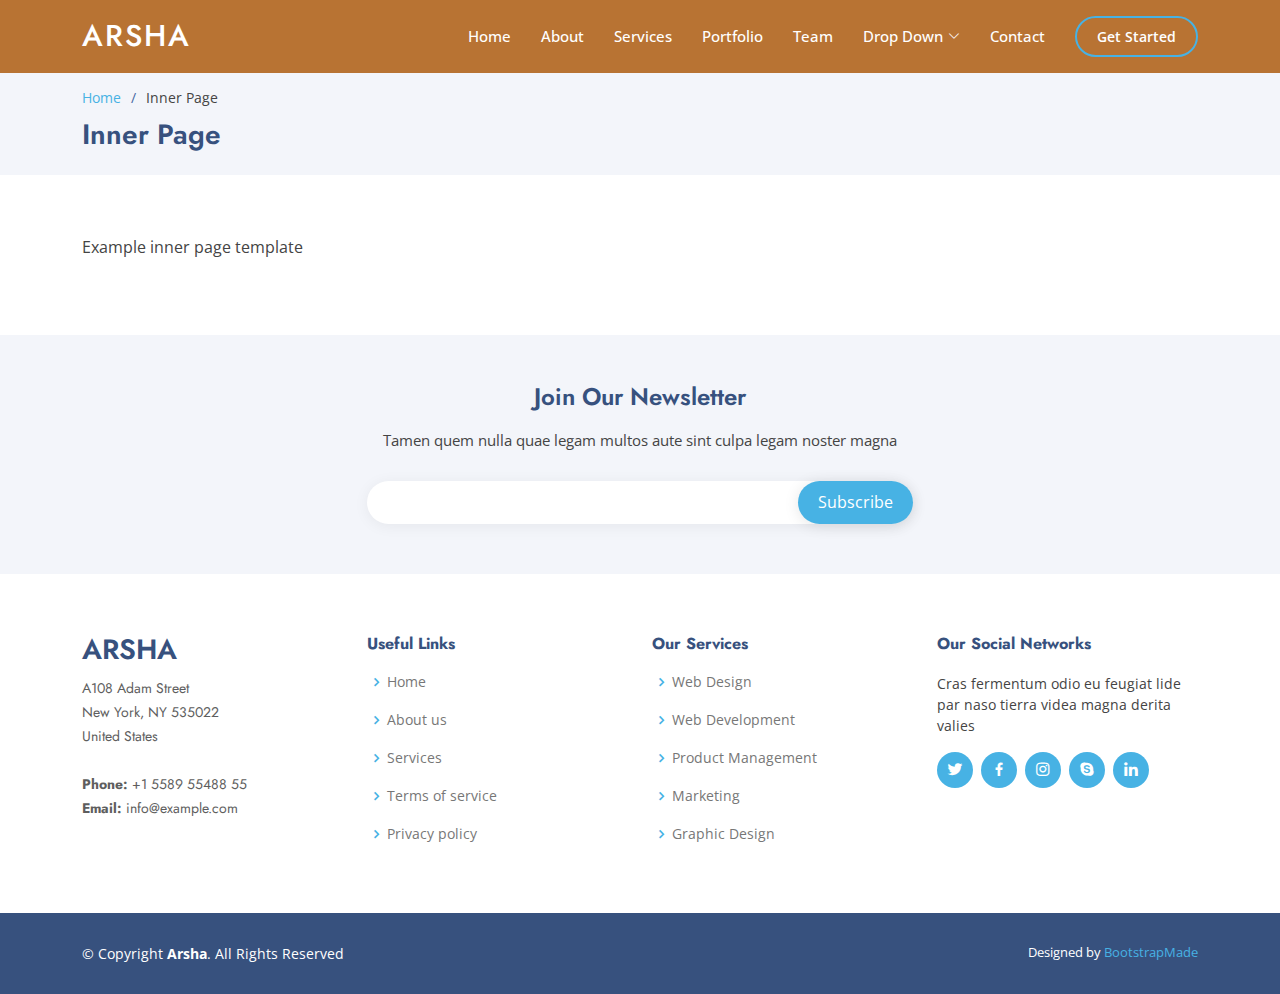
<file: inner-page.html>
<!DOCTYPE html>
<html lang="en">

<head>
  <meta charset="utf-8">
  <meta content="width=device-width, initial-scale=1.0" name="viewport">

  <title>Inner Page - Arsha Bootstrap Template</title>
  <meta content="" name="description">
  <meta content="" name="keywords">

  <!-- Favicons -->
  <link href="assets/img/favicon.png" rel="icon">
  <link href="assets/img/apple-touch-icon.png" rel="apple-touch-icon">

  <!-- Google Fonts -->
  <link href="https://fonts.googleapis.com/css?family=Open+Sans:300,300i,400,400i,600,600i,700,700i|Jost:300,300i,400,400i,500,500i,600,600i,700,700i|Poppins:300,300i,400,400i,500,500i,600,600i,700,700i" rel="stylesheet">

  <!-- Vendor CSS Files -->
  <link href="assets/vendor/aos/aos.css" rel="stylesheet">
  <link href="assets/vendor/bootstrap/css/bootstrap.min.css" rel="stylesheet">
  <link href="assets/vendor/bootstrap-icons/bootstrap-icons.css" rel="stylesheet">
  <link href="assets/vendor/boxicons/css/boxicons.min.css" rel="stylesheet">
  <link href="assets/vendor/glightbox/css/glightbox.min.css" rel="stylesheet">
  <link href="assets/vendor/remixicon/remixicon.css" rel="stylesheet">
  <link href="assets/vendor/swiper/swiper-bundle.min.css" rel="stylesheet">

  <!-- Template Main CSS File -->
  <link href="assets/css/style.css" rel="stylesheet">

  <!-- =======================================================
  * Template Name: Arsha
  * Updated: Sep 18 2023 with Bootstrap v5.3.2
  * Template URL: https://bootstrapmade.com/arsha-free-bootstrap-html-template-corporate/
  * Author: BootstrapMade.com
  * License: https://bootstrapmade.com/license/
  ======================================================== -->
</head>

<body>

  <!-- ======= Header ======= -->
  <header id="header" class="fixed-top header-inner-pages">
    <div class="container d-flex align-items-center">

      <h1 class="logo me-auto"><a href="index.html">Arsha</a></h1>
      <!-- Uncomment below if you prefer to use an image logo -->
      <!-- <a href="index.html" class="logo me-auto"><img src="assets/img/logo.png" alt="" class="img-fluid"></a>-->

      <nav id="navbar" class="navbar">
        <ul>
          <li><a class="nav-link scrollto " href="#hero">Home</a></li>
          <li><a class="nav-link scrollto" href="#about">About</a></li>
          <li><a class="nav-link scrollto" href="#services">Services</a></li>
          <li><a class="nav-link   scrollto" href="#portfolio">Portfolio</a></li>
          <li><a class="nav-link scrollto" href="#team">Team</a></li>
          <li class="dropdown"><a href="#"><span>Drop Down</span> <i class="bi bi-chevron-down"></i></a>
            <ul>
              <li><a href="#">Drop Down 1</a></li>
              <li class="dropdown"><a href="#"><span>Deep Drop Down</span> <i class="bi bi-chevron-right"></i></a>
                <ul>
                  <li><a href="#">Deep Drop Down 1</a></li>
                  <li><a href="#">Deep Drop Down 2</a></li>
                  <li><a href="#">Deep Drop Down 3</a></li>
                  <li><a href="#">Deep Drop Down 4</a></li>
                  <li><a href="#">Deep Drop Down 5</a></li>
                </ul>
              </li>
              <li><a href="#">Drop Down 2</a></li>
              <li><a href="#">Drop Down 3</a></li>
              <li><a href="#">Drop Down 4</a></li>
            </ul>
          </li>
          <li><a class="nav-link scrollto" href="#contact">Contact</a></li>
          <li><a class="getstarted scrollto" href="#about">Get Started</a></li>
        </ul>
        <i class="bi bi-list mobile-nav-toggle"></i>
      </nav><!-- .navbar -->

    </div>
  </header><!-- End Header -->

  <main id="main">

    <!-- ======= Breadcrumbs ======= -->
    <section id="breadcrumbs" class="breadcrumbs">
      <div class="container">

        <ol>
          <li><a href="index.html">Home</a></li>
          <li>Inner Page</li>
        </ol>
        <h2>Inner Page</h2>

      </div>
    </section><!-- End Breadcrumbs -->

    <section class="inner-page">
      <div class="container">
        <p>
          Example inner page template
        </p>
      </div>
    </section>

  </main><!-- End #main -->

  <!-- ======= Footer ======= -->
  <footer id="footer">

    <div class="footer-newsletter">
      <div class="container">
        <div class="row justify-content-center">
          <div class="col-lg-6">
            <h4>Join Our Newsletter</h4>
            <p>Tamen quem nulla quae legam multos aute sint culpa legam noster magna</p>
            <form action="" method="post">
              <input type="email" name="email"><input type="submit" value="Subscribe">
            </form>
          </div>
        </div>
      </div>
    </div>

    <div class="footer-top">
      <div class="container">
        <div class="row">

          <div class="col-lg-3 col-md-6 footer-contact">
            <h3>Arsha</h3>
            <p>
              A108 Adam Street <br>
              New York, NY 535022<br>
              United States <br><br>
              <strong>Phone:</strong> +1 5589 55488 55<br>
              <strong>Email:</strong> info@example.com<br>
            </p>
          </div>

          <div class="col-lg-3 col-md-6 footer-links">
            <h4>Useful Links</h4>
            <ul>
              <li><i class="bx bx-chevron-right"></i> <a href="#">Home</a></li>
              <li><i class="bx bx-chevron-right"></i> <a href="#">About us</a></li>
              <li><i class="bx bx-chevron-right"></i> <a href="#">Services</a></li>
              <li><i class="bx bx-chevron-right"></i> <a href="#">Terms of service</a></li>
              <li><i class="bx bx-chevron-right"></i> <a href="#">Privacy policy</a></li>
            </ul>
          </div>

          <div class="col-lg-3 col-md-6 footer-links">
            <h4>Our Services</h4>
            <ul>
              <li><i class="bx bx-chevron-right"></i> <a href="#">Web Design</a></li>
              <li><i class="bx bx-chevron-right"></i> <a href="#">Web Development</a></li>
              <li><i class="bx bx-chevron-right"></i> <a href="#">Product Management</a></li>
              <li><i class="bx bx-chevron-right"></i> <a href="#">Marketing</a></li>
              <li><i class="bx bx-chevron-right"></i> <a href="#">Graphic Design</a></li>
            </ul>
          </div>

          <div class="col-lg-3 col-md-6 footer-links">
            <h4>Our Social Networks</h4>
            <p>Cras fermentum odio eu feugiat lide par naso tierra videa magna derita valies</p>
            <div class="social-links mt-3">
              <a href="#" class="twitter"><i class="bx bxl-twitter"></i></a>
              <a href="#" class="facebook"><i class="bx bxl-facebook"></i></a>
              <a href="#" class="instagram"><i class="bx bxl-instagram"></i></a>
              <a href="#" class="google-plus"><i class="bx bxl-skype"></i></a>
              <a href="#" class="linkedin"><i class="bx bxl-linkedin"></i></a>
            </div>
          </div>

        </div>
      </div>
    </div>

    <div class="container footer-bottom clearfix">
      <div class="copyright">
        &copy; Copyright <strong><span>Arsha</span></strong>. All Rights Reserved
      </div>
      <div class="credits">
        <!-- All the links in the footer should remain intact. -->
        <!-- You can delete the links only if you purchased the pro version. -->
        <!-- Licensing information: https://bootstrapmade.com/license/ -->
        <!-- Purchase the pro version with working PHP/AJAX contact form: https://bootstrapmade.com/arsha-free-bootstrap-html-template-corporate/ -->
        Designed by <a href="https://bootstrapmade.com/">BootstrapMade</a>
      </div>
    </div>
  </footer><!-- End Footer -->

  <div id="preloader"></div>
  <a href="#" class="back-to-top d-flex align-items-center justify-content-center"><i class="bi bi-arrow-up-short"></i></a>

  <!-- Vendor JS Files -->
  <script src="assets/vendor/aos/aos.js"></script>
  <script src="assets/vendor/bootstrap/js/bootstrap.bundle.min.js"></script>
  <script src="assets/vendor/glightbox/js/glightbox.min.js"></script>
  <script src="assets/vendor/isotope-layout/isotope.pkgd.min.js"></script>
  <script src="assets/vendor/swiper/swiper-bundle.min.js"></script>
  <script src="assets/vendor/waypoints/noframework.waypoints.js"></script>
  <script src="assets/vendor/php-email-form/validate.js"></script>

  <!-- Template Main JS File -->
  <script src="assets/js/main.js"></script>

</body>

</html>
</file>
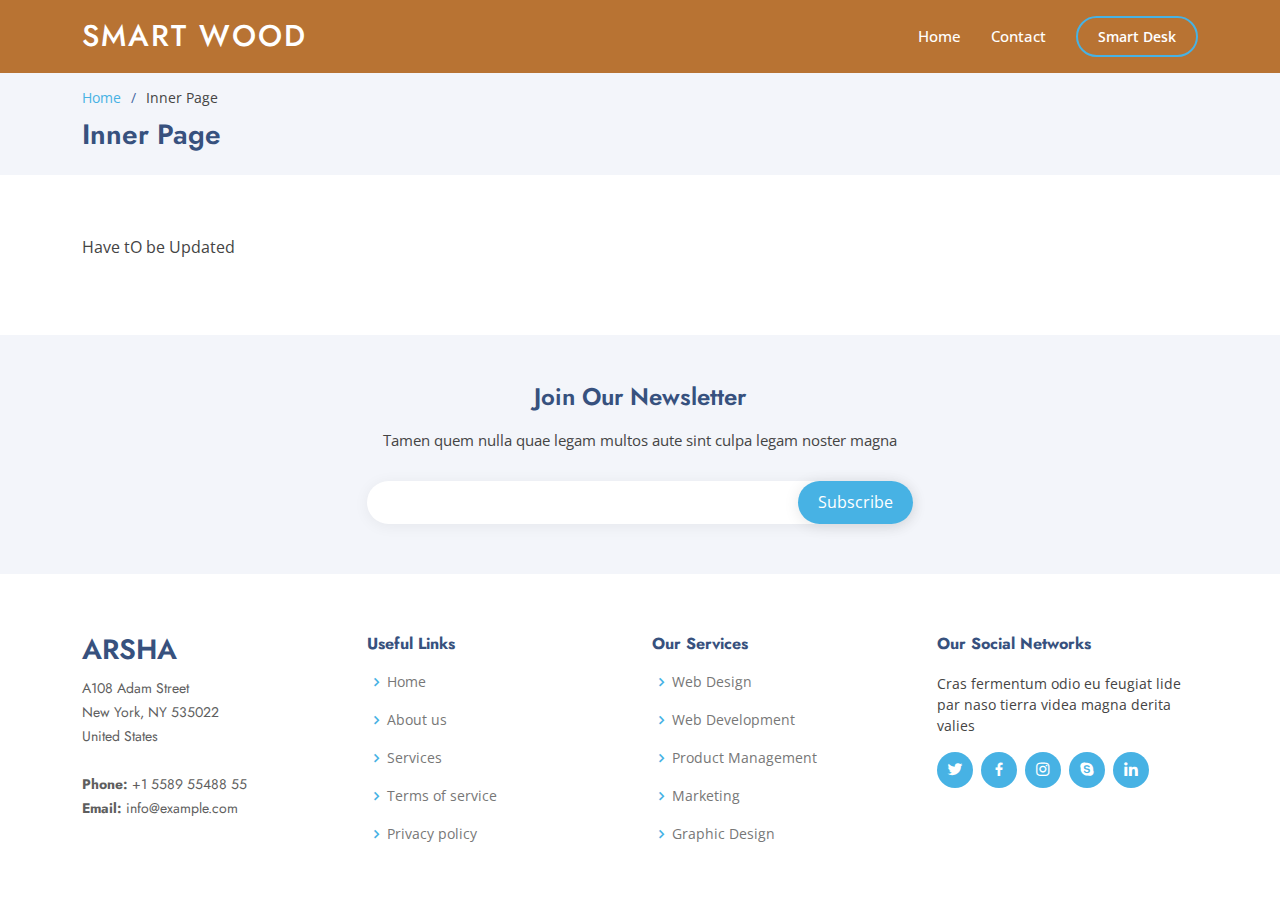
<file: reci-desk.html>
<!DOCTYPE html>
<html lang="en">
  <head>
    <meta charset="utf-8" />
    <meta content="width=device-width, initial-scale=1.0" name="viewport" />

    <title>Inner Page - Arsha Bootstrap Template</title>
    <meta content="" name="description" />
    <meta content="" name="keywords" />

    <!-- Favicons -->
    <link href="assets/img/favicon.png" rel="icon" />
    <link href="assets/img/apple-touch-icon.png" rel="apple-touch-icon" />

    <!-- Google Fonts -->
    <link
      href="https://fonts.googleapis.com/css?family=Open+Sans:300,300i,400,400i,600,600i,700,700i|Jost:300,300i,400,400i,500,500i,600,600i,700,700i|Poppins:300,300i,400,400i,500,500i,600,600i,700,700i"
      rel="stylesheet"
    />

    <!-- Vendor CSS Files -->
    <link href="assets/vendor/aos/aos.css" rel="stylesheet" />
    <link
      href="assets/vendor/bootstrap/css/bootstrap.min.css"
      rel="stylesheet"
    />
    <link
      href="assets/vendor/bootstrap-icons/bootstrap-icons.css"
      rel="stylesheet"
    />
    <link href="assets/vendor/boxicons/css/boxicons.min.css" rel="stylesheet" />
    <link
      href="assets/vendor/glightbox/css/glightbox.min.css"
      rel="stylesheet"
    />
    <link href="assets/vendor/remixicon/remixicon.css" rel="stylesheet" />
    <link href="assets/vendor/swiper/swiper-bundle.min.css" rel="stylesheet" />

    <!-- Template Main CSS File -->
    <link href="assets/css/style.css" rel="stylesheet" />

    <!-- =======================================================
  * Template Name: Arsha
  * Updated: Sep 18 2023 with Bootstrap v5.3.2
  * Template URL: https://bootstrapmade.com/arsha-free-bootstrap-html-template-corporate/
  * Author: BootstrapMade.com
  * License: https://bootstrapmade.com/license/
  ======================================================== -->
  </head>

  <body>
    <!-- ======= Header ======= -->
    <header id="header" class="fixed-top header-inner-pages">
      <div class="container d-flex align-items-center">
        <h1 class="logo me-auto"><a href="index.html">Smart wood</a></h1>
        <!-- Uncomment below if you prefer to use an image logo -->
        <!-- <a href="index.html" class="logo me-auto"><img src="assets/img/logo.png" alt="" class="img-fluid"></a>-->

        <nav id="navbar" class="navbar">
          <ul>
            <li><a class="nav-link scrollto" href="#hero">Home</a></li>

            <li><a class="nav-link scrollto" href="#contact">Contact</a></li>
            <li>
              <a class="getstarted scrollto" href="#about">Smart Desk</a>
            </li>
          </ul>
          <i class="bi bi-list mobile-nav-toggle"></i>
        </nav>
        <!-- .navbar -->
      </div>
    </header>
    <!-- End Header -->

    <main id="main">
      <!-- ======= Breadcrumbs ======= -->
      <section id="breadcrumbs" class="breadcrumbs">
        <div class="container">
          <ol>
            <li><a href="index.html">Home</a></li>
            <li>Inner Page</li>
          </ol>
          <h2>Inner Page</h2>
        </div>
      </section>
      <!-- End Breadcrumbs -->

      <section class="inner-page">
        <div class="container">
          <p>Have tO be Updated</p>
        </div>
      </section>
    </main>
    <!-- End #main -->

    <!-- ======= Footer ======= -->
    <footer id="footer">
      <div class="footer-newsletter">
        <div class="container">
          <div class="row justify-content-center">
            <div class="col-lg-6">
              <h4>Join Our Newsletter</h4>
              <p>
                Tamen quem nulla quae legam multos aute sint culpa legam noster
                magna
              </p>
              <form action="" method="post">
                <input type="email" name="email" /><input
                  type="submit"
                  value="Subscribe"
                />
              </form>
            </div>
          </div>
        </div>
      </div>

      <div class="footer-top">
        <div class="container">
          <div class="row">
            <div class="col-lg-3 col-md-6 footer-contact">
              <h3>Arsha</h3>
              <p>
                A108 Adam Street <br />
                New York, NY 535022<br />
                United States <br /><br />
                <strong>Phone:</strong> +1 5589 55488 55<br />
                <strong>Email:</strong> info@example.com<br />
              </p>
            </div>

            <div class="col-lg-3 col-md-6 footer-links">
              <h4>Useful Links</h4>
              <ul>
                <li>
                  <i class="bx bx-chevron-right"></i> <a href="#">Home</a>
                </li>
                <li>
                  <i class="bx bx-chevron-right"></i> <a href="#">About us</a>
                </li>
                <li>
                  <i class="bx bx-chevron-right"></i> <a href="#">Services</a>
                </li>
                <li>
                  <i class="bx bx-chevron-right"></i>
                  <a href="#">Terms of service</a>
                </li>
                <li>
                  <i class="bx bx-chevron-right"></i>
                  <a href="#">Privacy policy</a>
                </li>
              </ul>
            </div>

            <div class="col-lg-3 col-md-6 footer-links">
              <h4>Our Services</h4>
              <ul>
                <li>
                  <i class="bx bx-chevron-right"></i> <a href="#">Web Design</a>
                </li>
                <li>
                  <i class="bx bx-chevron-right"></i>
                  <a href="#">Web Development</a>
                </li>
                <li>
                  <i class="bx bx-chevron-right"></i>
                  <a href="#">Product Management</a>
                </li>
                <li>
                  <i class="bx bx-chevron-right"></i> <a href="#">Marketing</a>
                </li>
                <li>
                  <i class="bx bx-chevron-right"></i>
                  <a href="#">Graphic Design</a>
                </li>
              </ul>
            </div>

            <div class="col-lg-3 col-md-6 footer-links">
              <h4>Our Social Networks</h4>
              <p>
                Cras fermentum odio eu feugiat lide par naso tierra videa magna
                derita valies
              </p>
              <div class="social-links mt-3">
                <a href="#" class="twitter"><i class="bx bxl-twitter"></i></a>
                <a href="#" class="facebook"><i class="bx bxl-facebook"></i></a>
                <a href="#" class="instagram"
                  ><i class="bx bxl-instagram"></i
                ></a>
                <a href="#" class="google-plus"><i class="bx bxl-skype"></i></a>
                <a href="#" class="linkedin"><i class="bx bxl-linkedin"></i></a>
              </div>
            </div>
          </div>
        </div>
      </div>
    </footer>
    <!-- End Footer -->

    <div id="preloader"></div>
    <a
      href="#"
      class="back-to-top d-flex align-items-center justify-content-center"
      ><i class="bi bi-arrow-up-short"></i
    ></a>

    <!-- Vendor JS Files -->
    <script src="assets/vendor/aos/aos.js"></script>
    <script src="assets/vendor/bootstrap/js/bootstrap.bundle.min.js"></script>
    <script src="assets/vendor/glightbox/js/glightbox.min.js"></script>
    <script src="assets/vendor/isotope-layout/isotope.pkgd.min.js"></script>
    <script src="assets/vendor/swiper/swiper-bundle.min.js"></script>
    <script src="assets/vendor/waypoints/noframework.waypoints.js"></script>
    <script src="assets/vendor/php-email-form/validate.js"></script>

    <!-- Template Main JS File -->
    <script src="assets/js/main.js"></script>
  </body>
</html>
</file>
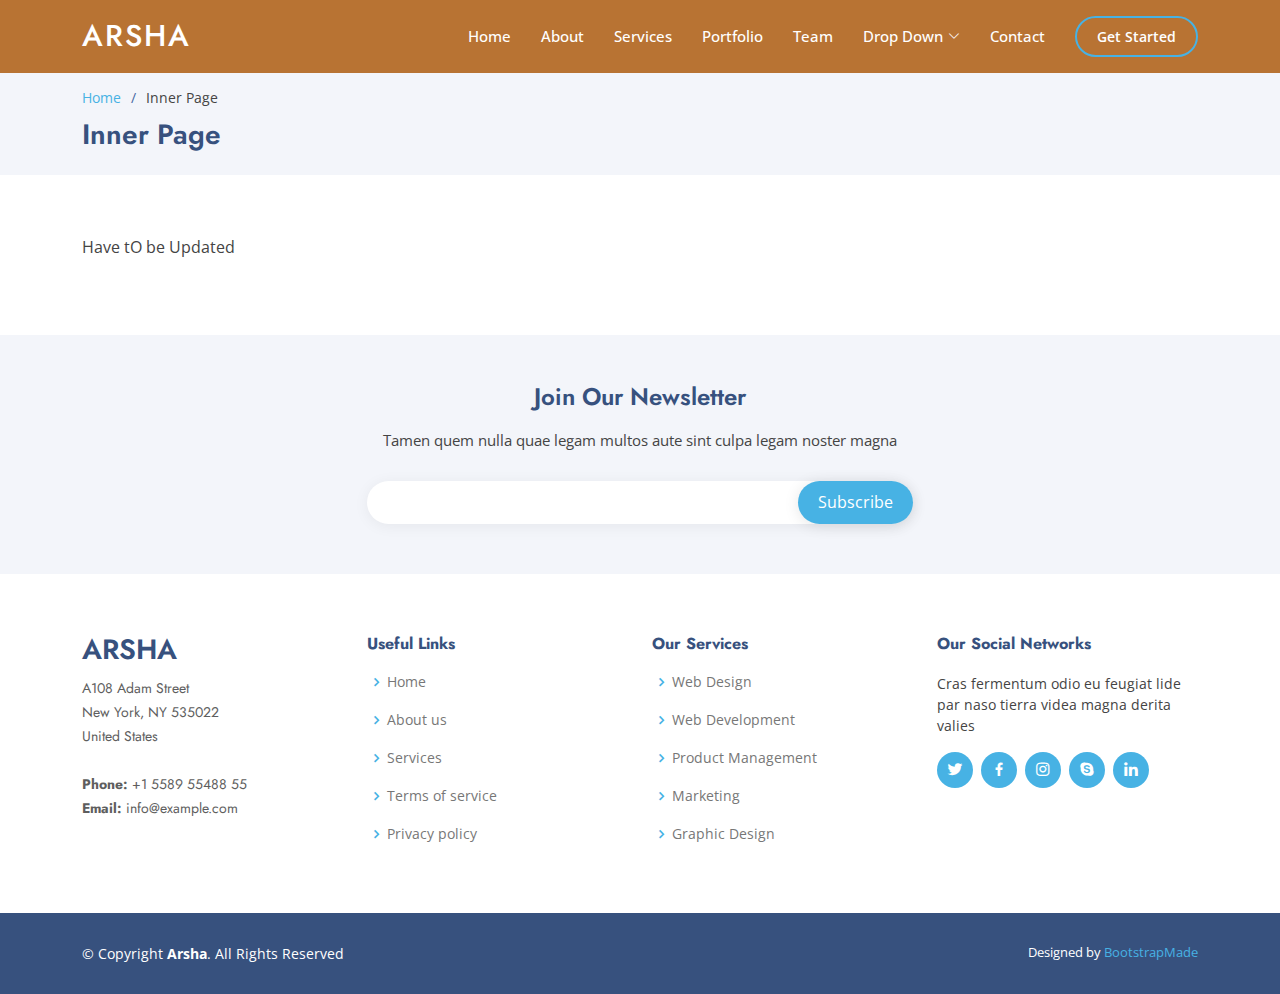
<file: smart-desk.html>
<!DOCTYPE html>
<html lang="en">
  <head>
    <meta charset="utf-8" />
    <meta content="width=device-width, initial-scale=1.0" name="viewport" />

    <title>Inner Page - Arsha Bootstrap Template</title>
    <meta content="" name="description" />
    <meta content="" name="keywords" />

    <!-- Favicons -->
    <link href="assets/img/favicon.png" rel="icon" />
    <link href="assets/img/apple-touch-icon.png" rel="apple-touch-icon" />

    <!-- Google Fonts -->
    <link
      href="https://fonts.googleapis.com/css?family=Open+Sans:300,300i,400,400i,600,600i,700,700i|Jost:300,300i,400,400i,500,500i,600,600i,700,700i|Poppins:300,300i,400,400i,500,500i,600,600i,700,700i"
      rel="stylesheet"
    />

    <!-- Vendor CSS Files -->
    <link href="assets/vendor/aos/aos.css" rel="stylesheet" />
    <link
      href="assets/vendor/bootstrap/css/bootstrap.min.css"
      rel="stylesheet"
    />
    <link
      href="assets/vendor/bootstrap-icons/bootstrap-icons.css"
      rel="stylesheet"
    />
    <link href="assets/vendor/boxicons/css/boxicons.min.css" rel="stylesheet" />
    <link
      href="assets/vendor/glightbox/css/glightbox.min.css"
      rel="stylesheet"
    />
    <link href="assets/vendor/remixicon/remixicon.css" rel="stylesheet" />
    <link href="assets/vendor/swiper/swiper-bundle.min.css" rel="stylesheet" />

    <!-- Template Main CSS File -->
    <link href="assets/css/style.css" rel="stylesheet" />

    <!-- =======================================================
  * Template Name: Arsha
  * Updated: Sep 18 2023 with Bootstrap v5.3.2
  * Template URL: https://bootstrapmade.com/arsha-free-bootstrap-html-template-corporate/
  * Author: BootstrapMade.com
  * License: https://bootstrapmade.com/license/
  ======================================================== -->
  </head>

  <body>
    <!-- ======= Header ======= -->
    <header id="header" class="fixed-top header-inner-pages">
      <div class="container d-flex align-items-center">
        <h1 class="logo me-auto"><a href="index.html">Arsha</a></h1>
        <!-- Uncomment below if you prefer to use an image logo -->
        <!-- <a href="index.html" class="logo me-auto"><img src="assets/img/logo.png" alt="" class="img-fluid"></a>-->

        <nav id="navbar" class="navbar">
          <ul>
            <li><a class="nav-link scrollto" href="#hero">Home</a></li>
            <li><a class="nav-link scrollto" href="#about">About</a></li>
            <li><a class="nav-link scrollto" href="#services">Services</a></li>
            <li>
              <a class="nav-link scrollto" href="#portfolio">Portfolio</a>
            </li>
            <li><a class="nav-link scrollto" href="#team">Team</a></li>
            <li class="dropdown">
              <a href="#"
                ><span>Drop Down</span> <i class="bi bi-chevron-down"></i
              ></a>
              <ul>
                <li><a href="#">Drop Down 1</a></li>
                <li class="dropdown">
                  <a href="#"
                    ><span>Deep Drop Down</span>
                    <i class="bi bi-chevron-right"></i
                  ></a>
                  <ul>
                    <li><a href="#">Deep Drop Down 1</a></li>
                    <li><a href="#">Deep Drop Down 2</a></li>
                    <li><a href="#">Deep Drop Down 3</a></li>
                    <li><a href="#">Deep Drop Down 4</a></li>
                    <li><a href="#">Deep Drop Down 5</a></li>
                  </ul>
                </li>
                <li><a href="#">Drop Down 2</a></li>
                <li><a href="#">Drop Down 3</a></li>
                <li><a href="#">Drop Down 4</a></li>
              </ul>
            </li>
            <li><a class="nav-link scrollto" href="#contact">Contact</a></li>
            <li>
              <a class="getstarted scrollto" href="#about">Get Started</a>
            </li>
          </ul>
          <i class="bi bi-list mobile-nav-toggle"></i>
        </nav>
        <!-- .navbar -->
      </div>
    </header>
    <!-- End Header -->

    <main id="main">
      <!-- ======= Breadcrumbs ======= -->
      <section id="breadcrumbs" class="breadcrumbs">
        <div class="container">
          <ol>
            <li><a href="index.html">Home</a></li>
            <li>Inner Page</li>
          </ol>
          <h2>Inner Page</h2>
        </div>
      </section>
      <!-- End Breadcrumbs -->

      <section class="inner-page">
        <div class="container">
          <p>Have tO be Updated</p>
        </div>
      </section>
    </main>
    <!-- End #main -->

    <!-- ======= Footer ======= -->
    <footer id="footer">
      <div class="footer-newsletter">
        <div class="container">
          <div class="row justify-content-center">
            <div class="col-lg-6">
              <h4>Join Our Newsletter</h4>
              <p>
                Tamen quem nulla quae legam multos aute sint culpa legam noster
                magna
              </p>
              <form action="" method="post">
                <input type="email" name="email" /><input
                  type="submit"
                  value="Subscribe"
                />
              </form>
            </div>
          </div>
        </div>
      </div>

      <div class="footer-top">
        <div class="container">
          <div class="row">
            <div class="col-lg-3 col-md-6 footer-contact">
              <h3>Arsha</h3>
              <p>
                A108 Adam Street <br />
                New York, NY 535022<br />
                United States <br /><br />
                <strong>Phone:</strong> +1 5589 55488 55<br />
                <strong>Email:</strong> info@example.com<br />
              </p>
            </div>

            <div class="col-lg-3 col-md-6 footer-links">
              <h4>Useful Links</h4>
              <ul>
                <li>
                  <i class="bx bx-chevron-right"></i> <a href="#">Home</a>
                </li>
                <li>
                  <i class="bx bx-chevron-right"></i> <a href="#">About us</a>
                </li>
                <li>
                  <i class="bx bx-chevron-right"></i> <a href="#">Services</a>
                </li>
                <li>
                  <i class="bx bx-chevron-right"></i>
                  <a href="#">Terms of service</a>
                </li>
                <li>
                  <i class="bx bx-chevron-right"></i>
                  <a href="#">Privacy policy</a>
                </li>
              </ul>
            </div>

            <div class="col-lg-3 col-md-6 footer-links">
              <h4>Our Services</h4>
              <ul>
                <li>
                  <i class="bx bx-chevron-right"></i> <a href="#">Web Design</a>
                </li>
                <li>
                  <i class="bx bx-chevron-right"></i>
                  <a href="#">Web Development</a>
                </li>
                <li>
                  <i class="bx bx-chevron-right"></i>
                  <a href="#">Product Management</a>
                </li>
                <li>
                  <i class="bx bx-chevron-right"></i> <a href="#">Marketing</a>
                </li>
                <li>
                  <i class="bx bx-chevron-right"></i>
                  <a href="#">Graphic Design</a>
                </li>
              </ul>
            </div>

            <div class="col-lg-3 col-md-6 footer-links">
              <h4>Our Social Networks</h4>
              <p>
                Cras fermentum odio eu feugiat lide par naso tierra videa magna
                derita valies
              </p>
              <div class="social-links mt-3">
                <a href="#" class="twitter"><i class="bx bxl-twitter"></i></a>
                <a href="#" class="facebook"><i class="bx bxl-facebook"></i></a>
                <a href="#" class="instagram"
                  ><i class="bx bxl-instagram"></i
                ></a>
                <a href="#" class="google-plus"><i class="bx bxl-skype"></i></a>
                <a href="#" class="linkedin"><i class="bx bxl-linkedin"></i></a>
              </div>
            </div>
          </div>
        </div>
      </div>

      <div class="container footer-bottom clearfix">
        <div class="copyright">
          &copy; Copyright <strong><span>Arsha</span></strong
          >. All Rights Reserved
        </div>
        <div class="credits">
          <!-- All the links in the footer should remain intact. -->
          <!-- You can delete the links only if you purchased the pro version. -->
          <!-- Licensing information: https://bootstrapmade.com/license/ -->
          <!-- Purchase the pro version with working PHP/AJAX contact form: https://bootstrapmade.com/arsha-free-bootstrap-html-template-corporate/ -->
          Designed by <a href="https://bootstrapmade.com/">BootstrapMade</a>
        </div>
      </div>
    </footer>
    <!-- End Footer -->

    <div id="preloader"></div>
    <a
      href="#"
      class="back-to-top d-flex align-items-center justify-content-center"
      ><i class="bi bi-arrow-up-short"></i
    ></a>

    <!-- Vendor JS Files -->
    <script src="assets/vendor/aos/aos.js"></script>
    <script src="assets/vendor/bootstrap/js/bootstrap.bundle.min.js"></script>
    <script src="assets/vendor/glightbox/js/glightbox.min.js"></script>
    <script src="assets/vendor/isotope-layout/isotope.pkgd.min.js"></script>
    <script src="assets/vendor/swiper/swiper-bundle.min.js"></script>
    <script src="assets/vendor/waypoints/noframework.waypoints.js"></script>
    <script src="assets/vendor/php-email-form/validate.js"></script>

    <!-- Template Main JS File -->
    <script src="assets/js/main.js"></script>
  </body>
</html>
</file>
<file: assets/css/style.css>
/**
* Template Name: Arsha
* Updated: Sep 18 2023 with Bootstrap v5.3.2
* Template URL: https://bootstrapmade.com/arsha-free-bootstrap-html-template-corporate/
* Author: BootstrapMade.com
* License: https://bootstrapmade.com/license/
*/

/*--------------------------------------------------------------
# General
--------------------------------------------------------------*/
body {
  font-family: "Open Sans", sans-serif;
  color: #444444;
}

a {
  color: #47b2e4;
  text-decoration: none;
}

a:hover {
  color: #73c5eb;
  text-decoration: none;
}

h1,
h2,
h3,
h4,
h5,
h6 {
  font-family: "Jost", sans-serif;
}

/*--------------------------------------------------------------
# Preloader
--------------------------------------------------------------*/
#preloader {
  position: fixed;
  top: 0;
  left: 0;
  right: 0;
  bottom: 0;
  z-index: 9999;
  overflow: hidden;
  background: #37517e;
}

#preloader:before {
  content: "";
  position: fixed;
  top: calc(50% - 30px);
  left: calc(50% - 30px);
  border: 6px solid #37517e;
  border-top-color: #fff;
  border-bottom-color: #fff;
  border-radius: 50%;
  width: 60px;
  height: 60px;
  animation: animate-preloader 1s linear infinite;
}

@keyframes animate-preloader {
  0% {
    transform: rotate(0deg);
  }

  100% {
    transform: rotate(360deg);
  }
}

/*--------------------------------------------------------------
# Back to top button
--------------------------------------------------------------*/
.back-to-top {
  position: fixed;
  visibility: hidden;
  opacity: 0;
  right: 15px;
  bottom: 15px;
  z-index: 996;
  background: #47b2e4;
  width: 40px;
  height: 40px;
  border-radius: 50px;
  transition: all 0.4s;
}

.back-to-top i {
  font-size: 24px;
  color: #fff;
  line-height: 0;
}

.back-to-top:hover {
  background: #6bc1e9;
  color: #fff;
}

.back-to-top.active {
  visibility: visible;
  opacity: 1;
}

/*--------------------------------------------------------------
# Header
--------------------------------------------------------------*/
#header {
  transition: all 0.5s;
  z-index: 997;
  padding: 15px 0;
}

#header.header-scrolled,
#header.header-inner-pages {
  background: #b87333;
}

#header .logo {
  font-size: 30px;
  margin: 0;
  padding: 0;
  line-height: 1;
  font-weight: 500;
  letter-spacing: 2px;
  text-transform: uppercase;
}

#header .logo a {
  color: #fff;
}

#header .logo img {
  max-height: 40px;
}

/*--------------------------------------------------------------
# Navigation Menu
--------------------------------------------------------------*/
/**
* Desktop Navigation 
*/
.navbar {
  padding: 0;
}

.navbar ul {
  margin: 0;
  padding: 0;
  display: flex;
  list-style: none;
  align-items: center;
}

.navbar li {
  position: relative;
}

.navbar a,
.navbar a:focus {
  display: flex;
  align-items: center;
  justify-content: space-between;
  padding: 10px 0 10px 30px;
  font-size: 15px;
  font-weight: 500;
  color: #fff;
  white-space: nowrap;
  transition: 0.3s;
}

.navbar a i,
.navbar a:focus i {
  font-size: 12px;
  line-height: 0;
  margin-left: 5px;
}

.navbar a:hover,
.navbar .active,
.navbar .active:focus,
.navbar li:hover > a {
  color: #47b2e4;
}

.navbar .getstarted,
.navbar .getstarted:focus {
  padding: 8px 20px;
  margin-left: 30px;
  border-radius: 50px;
  color: #fff;
  font-size: 14px;
  border: 2px solid #47b2e4;
  font-weight: 600;
}

.navbar .getstarted:hover,
.navbar .getstarted:focus:hover {
  color: #fff;
  background: #31a9e1;
}

.navbar .dropdown ul {
  display: block;
  position: absolute;
  left: 14px;
  top: calc(100% + 30px);
  margin: 0;
  padding: 10px 0;
  z-index: 99;
  opacity: 0;
  visibility: hidden;
  background: #fff;
  box-shadow: 0px 0px 30px rgba(127, 137, 161, 0.25);
  transition: 0.3s;
  border-radius: 4px;
}

.navbar .dropdown ul li {
  min-width: 200px;
}

.navbar .dropdown ul a {
  padding: 10px 20px;
  font-size: 14px;
  text-transform: none;
  font-weight: 500;
  color: #0c3c53;
}

.navbar .dropdown ul a i {
  font-size: 12px;
}

.navbar .dropdown ul a:hover,
.navbar .dropdown ul .active:hover,
.navbar .dropdown ul li:hover > a {
  color: #47b2e4;
}

.navbar .dropdown:hover > ul {
  opacity: 1;
  top: 100%;
  visibility: visible;
}

.navbar .dropdown .dropdown ul {
  top: 0;
  left: calc(100% - 30px);
  visibility: hidden;
}

.navbar .dropdown .dropdown:hover > ul {
  opacity: 1;
  top: 0;
  left: 100%;
  visibility: visible;
}

@media (max-width: 1366px) {
  .navbar .dropdown .dropdown ul {
    left: -90%;
  }

  .navbar .dropdown .dropdown:hover > ul {
    left: -100%;
  }
}

/**
* Mobile Navigation 
*/
.mobile-nav-toggle {
  color: #fff;
  font-size: 28px;
  cursor: pointer;
  display: none;
  line-height: 0;
  transition: 0.5s;
}

.mobile-nav-toggle.bi-x {
  color: #fff;
}

@media (max-width: 991px) {
  .mobile-nav-toggle {
    display: block;
  }

  .navbar ul {
    display: none;
  }
}

.navbar-mobile {
  position: fixed;
  overflow: hidden;
  top: 0;
  right: 0;
  left: 0;
  bottom: 0;
  background: rgba(40, 58, 90, 0.9);
  transition: 0.3s;
  z-index: 999;
}

.navbar-mobile .mobile-nav-toggle {
  position: absolute;
  top: 15px;
  right: 15px;
}

.navbar-mobile ul {
  display: block;
  position: absolute;
  top: 55px;
  right: 15px;
  bottom: 15px;
  left: 15px;
  padding: 10px 0;
  border-radius: 10px;
  background-color: #fff;
  overflow-y: auto;
  transition: 0.3s;
}

.navbar-mobile a,
.navbar-mobile a:focus {
  padding: 10px 20px;
  font-size: 15px;
  color: #37517e;
}

.navbar-mobile a:hover,
.navbar-mobile .active,
.navbar-mobile li:hover > a {
  color: #47b2e4;
}

.navbar-mobile .getstarted,
.navbar-mobile .getstarted:focus {
  margin: 15px;
  color: #37517e;
}

.navbar-mobile .dropdown ul {
  position: static;
  display: none;
  margin: 10px 20px;
  padding: 10px 0;
  z-index: 99;
  opacity: 1;
  visibility: visible;
  background: #fff;
  box-shadow: 0px 0px 30px rgba(127, 137, 161, 0.25);
}

.navbar-mobile .dropdown ul li {
  min-width: 200px;
}

.navbar-mobile .dropdown ul a {
  padding: 10px 20px;
}

.navbar-mobile .dropdown ul a i {
  font-size: 12px;
}

.navbar-mobile .dropdown ul a:hover,
.navbar-mobile .dropdown ul .active:hover,
.navbar-mobile .dropdown ul li:hover > a {
  color: #47b2e4;
}

.navbar-mobile .dropdown > .dropdown-active {
  display: block;
  visibility: visible !important;
}

/*--------------------------------------------------------------
# Hero Section
--------------------------------------------------------------*/
#hero {
  width: 100%;
  height: 80vh;
  background: #7b3f00;
}

#hero .container {
  padding-top: 72px;
}

#hero h1 {
  margin: 0 0 10px 0;
  font-size: 48px;
  font-weight: 700;
  line-height: 56px;
  color: #fff;
}

#hero h2 {
  color: rgba(255, 255, 255, 0.6);
  margin-bottom: 50px;
  font-size: 24px;
}

#hero .btn-get-started {
  font-family: "Jost", sans-serif;
  font-weight: 500;
  font-size: 16px;
  letter-spacing: 1px;
  display: inline-block;
  padding: 10px 28px 11px 28px;
  border-radius: 50px;
  transition: 0.5s;
  margin: 10px 0 0 0;
  color: #fff;
  background: #47b2e4;
}

#hero .btn-get-started:hover {
  background: #209dd8;
}

#hero .btn-watch-video {
  font-size: 16px;
  display: flex;
  align-items: center;
  transition: 0.5s;
  margin: 10px 0 0 25px;
  color: #fff;
  line-height: 1;
}

#hero .btn-watch-video i {
  line-height: 0;
  color: #fff;
  font-size: 32px;
  transition: 0.3s;
  margin-right: 8px;
}

#hero .btn-watch-video:hover i {
  color: #47b2e4;
}

#hero .animated {
  animation: up-down 2s ease-in-out infinite alternate-reverse both;
}

@media (max-width: 991px) {
  #hero {
    height: 100vh;
    text-align: center;
  }

  #hero .animated {
    animation: none;
  }

  #hero .hero-img {
    text-align: center;
  }

  #hero .hero-img img {
    width: 50%;
  }
}

@media (max-width: 768px) {
  #hero h1 {
    font-size: 28px;
    line-height: 36px;
  }

  #hero h2 {
    font-size: 18px;
    line-height: 24px;
    margin-bottom: 30px;
  }

  #hero .hero-img img {
    width: 70%;
  }
}

@media (max-width: 575px) {
  #hero .hero-img img {
    width: 80%;
  }

  #hero .btn-get-started {
    font-size: 16px;
    padding: 10px 24px 11px 24px;
  }
}

@keyframes up-down {
  0% {
    transform: translateY(10px);
  }

  100% {
    transform: translateY(-10px);
  }
}

/*--------------------------------------------------------------
# Sections General
--------------------------------------------------------------*/
section {
  padding: 60px 0;
  overflow: hidden;
}

.section-bg {
  background-color: #f3f5fa;
}

.section-title {
  text-align: center;
  padding-bottom: 30px;
}

.section-title h2 {
  font-size: 32px;
  font-weight: bold;
  text-transform: uppercase;
  margin-bottom: 20px;
  padding-bottom: 20px;
  position: relative;
  color: #b87333;
}

.section-title h2::before {
  content: "";
  position: absolute;
  display: block;
  width: 120px;
  height: 1px;
  background: #ddd;
  bottom: 1px;
  left: calc(50% - 60px);
}

.section-title h2::after {
  content: "";
  position: absolute;
  display: block;
  width: 40px;
  height: 3px;
  background: #b87333;
  bottom: 0;
  left: calc(50% - 20px);
}

.section-title p {
  margin-bottom: 0;
}

/*--------------------------------------------------------------
# Clients
--------------------------------------------------------------*/
.clients {
  padding: 12px 0;
  text-align: center;
}

.clients img {
  max-width: 45%;
  transition: all 0.4s ease-in-out;
  display: inline-block;
  padding: 15px 0;
  filter: grayscale(100);
}

.clients img:hover {
  filter: none;
  transform: scale(1.1);
}

@media (max-width: 768px) {
  .clients img {
    max-width: 40%;
  }
}

/*--------------------------------------------------------------
# About Us
--------------------------------------------------------------*/
.about .content h3 {
  font-weight: 600;
  font-size: 26px;
}

.about .content ul {
  list-style: none;
  padding: 0;
}

.about .content ul li {
  padding-left: 28px;
  position: relative;
}

.about .content ul li + li {
  margin-top: 10px;
}

.about .content ul i {
  position: absolute;
  left: 0;
  top: 2px;
  font-size: 20px;
  color: #b87333;
  line-height: 1;
}

.about .content p:last-child {
  margin-bottom: 0;
}

.about .content .btn-learn-more {
  font-family: "Poppins", sans-serif;
  font-weight: 500;
  font-size: 14px;
  letter-spacing: 1px;
  display: inline-block;
  padding: 12px 32px;
  border-radius: 4px;
  transition: 0.3s;
  line-height: 1;
  color: #b87333;
  animation-delay: 0.8s;
  margin-top: 6px;
  border: 2px solid #47b2e4;
}

.about .content .btn-learn-more:hover {
  background: #b87333;
  color: #fff;
  text-decoration: none;
}

/*--------------------------------------------------------------
# Why Us
--------------------------------------------------------------*/
.why-us .content {
  padding: 60px 100px 0 100px;
}

.why-us .content h3 {
  font-weight: 400;
  font-size: 34px;
  color: #37517e;
}

.why-us .content h4 {
  font-size: 20px;
  font-weight: 700;
  margin-top: 5px;
}

.why-us .content p {
  font-size: 15px;
  color: #848484;
}

.why-us .img {
  background-size: contain;
  background-repeat: no-repeat;
  background-position: center center;
}

.why-us .accordion-list {
  padding: 0 100px 60px 100px;
}

.why-us .accordion-list ul {
  padding: 0;
  list-style: none;
}

.why-us .accordion-list li + li {
  margin-top: 15px;
}

.why-us .accordion-list li {
  padding: 20px;
  background: #fff;
  border-radius: 4px;
}

.why-us .accordion-list a {
  display: block;
  position: relative;
  font-family: "Poppins", sans-serif;
  font-size: 16px;
  line-height: 24px;
  font-weight: 500;
  padding-right: 30px;
  outline: none;
  cursor: pointer;
}

.why-us .accordion-list span {
  color: #47b2e4;
  font-weight: 600;
  font-size: 18px;
  padding-right: 10px;
}

.why-us .accordion-list i {
  font-size: 24px;
  position: absolute;
  right: 0;
  top: 0;
}

.why-us .accordion-list p {
  margin-bottom: 0;
  padding: 10px 0 0 0;
}

.why-us .accordion-list .icon-show {
  display: none;
}

.why-us .accordion-list a.collapsed {
  color: #343a40;
}

.why-us .accordion-list a.collapsed:hover {
  color: #47b2e4;
}

.why-us .accordion-list a.collapsed .icon-show {
  display: inline-block;
}

.why-us .accordion-list a.collapsed .icon-close {
  display: none;
}

@media (max-width: 1024px) {
  .why-us .content,
  .why-us .accordion-list {
    padding-left: 0;
    padding-right: 0;
  }
}

@media (max-width: 992px) {
  .why-us .img {
    min-height: 400px;
  }

  .why-us .content {
    padding-top: 30px;
  }

  .why-us .accordion-list {
    padding-bottom: 30px;
  }
}

@media (max-width: 575px) {
  .why-us .img {
    min-height: 200px;
  }
}

/*--------------------------------------------------------------
# Skills
--------------------------------------------------------------*/
.skills .content h3 {
  font-weight: 700;
  font-size: 32px;
  color: #37517e;
  font-family: "Poppins", sans-serif;
}

.skills .content ul {
  list-style: none;
  padding: 0;
}

.skills .content ul li {
  padding-bottom: 10px;
}

.skills .content ul i {
  font-size: 20px;
  padding-right: 4px;
  color: #47b2e4;
}

.skills .content p:last-child {
  margin-bottom: 0;
}

.skills .progress {
  height: 60px;
  display: block;
  background: none;
  border-radius: 0;
}

.skills .progress .skill {
  padding: 0;
  margin: 0 0 6px 0;
  text-transform: uppercase;
  display: block;
  font-weight: 600;
  font-family: "Poppins", sans-serif;
  color: #37517e;
}

.skills .progress .skill .val {
  float: right;
  font-style: normal;
}

.skills .progress-bar-wrap {
  background: #e8edf5;
  height: 10px;
}

.skills .progress-bar {
  width: 1px;
  height: 10px;
  transition: 0.9s;
  background-color: #4668a2;
}

/*--------------------------------------------------------------
# Services
--------------------------------------------------------------*/
.services .icon-box {
  box-shadow: 0px 0 25px 0 rgba(0, 0, 0, 0.1);
  padding: 50px 30px;
  transition: all ease-in-out 0.4s;
  background: #fff;
}

.services .icon-box .icon {
  margin-bottom: 10px;
}

.services .icon-box .icon i {
  color: #47b2e4;
  font-size: 36px;
  transition: 0.3s;
}

.services .icon-box h4 {
  font-weight: 500;
  margin-bottom: 15px;
  font-size: 24px;
}

.services .icon-box h4 a {
  color: #37517e;
  transition: ease-in-out 0.3s;
}

.services .icon-box p {
  line-height: 24px;
  font-size: 14px;
  margin-bottom: 0;
}

.services .icon-box:hover {
  transform: translateY(-10px);
}

.services .icon-box:hover h4 a {
  color: #47b2e4;
}

/*--------------------------------------------------------------
# Cta
--------------------------------------------------------------*/
.cta {
  background: linear-gradient(rgba(40, 58, 90, 0.9), rgba(40, 58, 90, 0.9)),
    url("../img/cta-bg.jpg") fixed center center;
  background-size: cover;
  padding: 120px 0;
}

.cta h3 {
  color: #fff;
  font-size: 28px;
  font-weight: 700;
}

.cta p {
  color: #fff;
}

.cta .cta-btn {
  font-family: "Jost", sans-serif;
  font-weight: 500;
  font-size: 16px;
  letter-spacing: 1px;
  display: inline-block;
  padding: 12px 40px;
  border-radius: 50px;
  transition: 0.5s;
  margin: 10px;
  border: 2px solid #fff;
  color: #fff;
}

.cta .cta-btn:hover {
  background: #47b2e4;
  border: 2px solid #47b2e4;
}

@media (max-width: 1024px) {
  .cta {
    background-attachment: scroll;
  }
}

@media (min-width: 769px) {
  .cta .cta-btn-container {
    display: flex;
    align-items: center;
    justify-content: flex-end;
  }
}

/*--------------------------------------------------------------
# Portfolio
--------------------------------------------------------------*/
.portfolio #portfolio-flters {
  list-style: none;
  margin-bottom: 20px;
}

.portfolio #portfolio-flters li {
  cursor: pointer;
  display: inline-block;
  margin: 10px 5px;
  font-size: 15px;
  font-weight: 500;
  line-height: 1;
  color: #444444;
  transition: all 0.3s;
  padding: 8px 20px;
  border-radius: 50px;
  font-family: "Poppins", sans-serif;
}

.portfolio #portfolio-flters li:hover,
.portfolio #portfolio-flters li.filter-active {
  background: #47b2e4;
  color: #fff;
}

.portfolio .portfolio-item {
  margin-bottom: 30px;
}

.portfolio .portfolio-item .portfolio-img {
  overflow: hidden;
}

.portfolio .portfolio-item .portfolio-img img {
  transition: all 0.6s;
}

.portfolio .portfolio-item .portfolio-info {
  opacity: 0;
  position: absolute;
  left: 15px;
  bottom: 0;
  z-index: 3;
  right: 15px;
  transition: all 0.3s;
  background: rgba(55, 81, 126, 0.8);
  padding: 10px 15px;
}

.portfolio .portfolio-item .portfolio-info h4 {
  font-size: 18px;
  color: #fff;
  font-weight: 600;
  color: #fff;
  margin-bottom: 0px;
}

.portfolio .portfolio-item .portfolio-info p {
  color: #f9fcfe;
  font-size: 14px;
  margin-bottom: 0;
}

.portfolio .portfolio-item .portfolio-info .preview-link,
.portfolio .portfolio-item .portfolio-info .details-link {
  position: absolute;
  right: 40px;
  font-size: 24px;
  top: calc(50% - 18px);
  color: #fff;
  transition: 0.3s;
}

.portfolio .portfolio-item .portfolio-info .preview-link:hover,
.portfolio .portfolio-item .portfolio-info .details-link:hover {
  color: #47b2e4;
}

.portfolio .portfolio-item .portfolio-info .details-link {
  right: 10px;
}

.portfolio .portfolio-item:hover .portfolio-img img {
  transform: scale(1.15);
}

.portfolio .portfolio-item:hover .portfolio-info {
  opacity: 1;
}

/*--------------------------------------------------------------
# Portfolio Details
--------------------------------------------------------------*/
.portfolio-details {
  padding-top: 40px;
}

.portfolio-details .portfolio-details-slider img {
  width: 100%;
}

.portfolio-details .portfolio-details-slider .swiper-pagination {
  margin-top: 20px;
  position: relative;
}

.portfolio-details
  .portfolio-details-slider
  .swiper-pagination
  .swiper-pagination-bullet {
  width: 12px;
  height: 12px;
  background-color: #fff;
  opacity: 1;
  border: 1px solid #47b2e4;
}

.portfolio-details
  .portfolio-details-slider
  .swiper-pagination
  .swiper-pagination-bullet-active {
  background-color: #47b2e4;
}

.portfolio-details .portfolio-info {
  padding: 30px;
  box-shadow: 0px 0 30px rgba(55, 81, 126, 0.08);
}

.portfolio-details .portfolio-info h3 {
  font-size: 22px;
  font-weight: 700;
  margin-bottom: 20px;
  padding-bottom: 20px;
  border-bottom: 1px solid #eee;
}

.portfolio-details .portfolio-info ul {
  list-style: none;
  padding: 0;
  font-size: 15px;
}

.portfolio-details .portfolio-info ul li + li {
  margin-top: 10px;
}

.portfolio-details .portfolio-description {
  padding-top: 30px;
}

.portfolio-details .portfolio-description h2 {
  font-size: 26px;
  font-weight: 700;
  margin-bottom: 20px;
}

.portfolio-details .portfolio-description p {
  padding: 0;
}

/*--------------------------------------------------------------
# Team
--------------------------------------------------------------*/
.team .member {
  position: relative;
  box-shadow: 0px 2px 15px rgba(0, 0, 0, 0.1);
  padding: 30px;
  border-radius: 5px;
  background: #fff;
  transition: 0.5s;
  height: 100%;
}

.team .member .pic {
  overflow: hidden;
  width: 180px;
  border-radius: 50%;
}

.team .member .pic img {
  transition: ease-in-out 0.3s;
}

.team .member:hover {
  transform: translateY(-10px);
}

.team .member .member-info {
  padding-left: 30px;
}

.team .member h4 {
  font-weight: 700;
  margin-bottom: 5px;
  font-size: 20px;
  color: #37517e;
}

.team .member span {
  display: block;
  font-size: 15px;
  padding-bottom: 10px;
  position: relative;
  font-weight: 500;
}

.team .member span::after {
  content: "";
  position: absolute;
  display: block;
  width: 50px;
  height: 1px;
  background: #cbd6e9;
  bottom: 0;
  left: 0;
}

.team .member p {
  margin: 10px 0 0 0;
  font-size: 14px;
}

.team .member .social {
  margin-top: 12px;
  display: flex;
  align-items: center;
  justify-content: flex-start;
}

.team .member .social a {
  transition: ease-in-out 0.3s;
  display: flex;
  align-items: center;
  justify-content: center;
  border-radius: 50px;
  width: 32px;
  height: 32px;
  background: #eff2f8;
}

.team .member .social a i {
  color: #37517e;
  font-size: 16px;
  margin: 0 2px;
}

.team .member .social a:hover {
  background: #47b2e4;
}

.team .member .social a:hover i {
  color: #fff;
}

.team .member .social a + a {
  margin-left: 8px;
}

/*--------------------------------------------------------------
# Pricing
--------------------------------------------------------------*/
.pricing .row {
  padding-top: 40px;
}

.pricing .box {
  padding: 60px 40px;
  box-shadow: 0 3px 20px -2px rgba(20, 45, 100, 0.1);
  background: #fff;
  height: 100%;
  border-top: 4px solid #fff;
  border-radius: 5px;
}

.pricing h3 {
  font-weight: 500;
  margin-bottom: 15px;
  font-size: 20px;
  color: #37517e;
}

.pricing h4 {
  font-size: 48px;
  color: #37517e;
  font-weight: 400;
  font-family: "Jost", sans-serif;
  margin-bottom: 25px;
}

.pricing h4 sup {
  font-size: 28px;
}

.pricing h4 span {
  color: #47b2e4;
  font-size: 18px;
  display: block;
}

.pricing ul {
  padding: 20px 0;
  list-style: none;
  color: #999;
  text-align: left;
  line-height: 20px;
}

.pricing ul li {
  padding: 10px 0 10px 30px;
  position: relative;
}

.pricing ul i {
  color: #28a745;
  font-size: 24px;
  position: absolute;
  left: 0;
  top: 6px;
}

.pricing ul .na {
  color: #ccc;
}

.pricing ul .na i {
  color: #ccc;
}

.pricing ul .na span {
  text-decoration: line-through;
}

.pricing .buy-btn {
  display: inline-block;
  padding: 12px 35px;
  border-radius: 50px;
  color: #47b2e4;
  transition: none;
  font-size: 16px;
  font-weight: 500;
  font-family: "Jost", sans-serif;
  transition: 0.3s;
  border: 1px solid #47b2e4;
}

.pricing .buy-btn:hover {
  background: #47b2e4;
  color: #fff;
}

.pricing .featured {
  border-top-color: #47b2e4;
}

.pricing .featured .buy-btn {
  background: #47b2e4;
  color: #fff;
}

.pricing .featured .buy-btn:hover {
  background: #23a3df;
}

@media (max-width: 992px) {
  .pricing .box {
    max-width: 60%;
    margin: 0 auto 30px auto;
  }
}

@media (max-width: 767px) {
  .pricing .box {
    max-width: 80%;
    margin: 0 auto 30px auto;
  }
}

@media (max-width: 420px) {
  .pricing .box {
    max-width: 100%;
    margin: 0 auto 30px auto;
  }
}

/*--------------------------------------------------------------
# Frequently Asked Questions
--------------------------------------------------------------*/
.faq .faq-list {
  padding: 0 100px;
}

.faq .faq-list ul {
  padding: 0;
  list-style: none;
}

.faq .faq-list li + li {
  margin-top: 15px;
}

.faq .faq-list li {
  padding: 20px;
  background: #fff;
  border-radius: 4px;
  position: relative;
}

.faq .faq-list a {
  display: block;
  position: relative;
  font-family: "Poppins", sans-serif;
  font-size: 16px;
  line-height: 24px;
  font-weight: 500;
  padding: 0 30px;
  outline: none;
  cursor: pointer;
}

.faq .faq-list .icon-help {
  font-size: 24px;
  position: absolute;
  right: 0;
  left: 20px;
  color: #47b2e4;
}

.faq .faq-list .icon-show,
.faq .faq-list .icon-close {
  font-size: 24px;
  position: absolute;
  right: 0;
  top: 0;
}

.faq .faq-list p {
  margin-bottom: 0;
  padding: 10px 0 0 0;
}

.faq .faq-list .icon-show {
  display: none;
}

.faq .faq-list a.collapsed {
  color: #37517e;
  transition: 0.3s;
}

.faq .faq-list a.collapsed:hover {
  color: #47b2e4;
}

.faq .faq-list a.collapsed .icon-show {
  display: inline-block;
}

.faq .faq-list a.collapsed .icon-close {
  display: none;
}

@media (max-width: 1200px) {
  .faq .faq-list {
    padding: 0;
  }
}

/*--------------------------------------------------------------
# Contact
--------------------------------------------------------------*/
.contact .info {
  border-top: 3px solid #47b2e4;
  border-bottom: 3px solid #47b2e4;
  padding: 30px;
  background: #fff;
  width: 100%;
  box-shadow: 0 0 24px 0 rgba(0, 0, 0, 0.1);
}

.contact .info i {
  font-size: 20px;
  color: #47b2e4;
  float: left;
  width: 44px;
  height: 44px;
  background: #e7f5fb;
  display: flex;
  justify-content: center;
  align-items: center;
  border-radius: 50px;
  transition: all 0.3s ease-in-out;
}

.contact .info h4 {
  padding: 0 0 0 60px;
  font-size: 22px;
  font-weight: 600;
  margin-bottom: 5px;
  color: #37517e;
}

.contact .info p {
  padding: 0 0 10px 60px;
  margin-bottom: 20px;
  font-size: 14px;
  color: #6182ba;
}

.contact .info .email p {
  padding-top: 5px;
}

.contact .info .social-links {
  padding-left: 60px;
}

.contact .info .social-links a {
  font-size: 18px;
  display: inline-block;
  background: #333;
  color: #fff;
  line-height: 1;
  padding: 8px 0;
  border-radius: 50%;
  text-align: center;
  width: 36px;
  height: 36px;
  transition: 0.3s;
  margin-right: 10px;
}

.contact .info .social-links a:hover {
  background: #47b2e4;
  color: #fff;
}

.contact .info .email:hover i,
.contact .info .address:hover i,
.contact .info .phone:hover i {
  background: #47b2e4;
  color: #fff;
}

.contact .php-email-form {
  width: 100%;
  border-top: 3px solid #47b2e4;
  border-bottom: 3px solid #47b2e4;
  padding: 30px;
  background: #fff;
  box-shadow: 0 0 24px 0 rgba(0, 0, 0, 0.12);
}

.contact .php-email-form .form-group {
  padding-bottom: 8px;
}

.contact .php-email-form .validate {
  display: none;
  color: red;
  margin: 0 0 15px 0;
  font-weight: 400;
  font-size: 13px;
}

.contact .php-email-form .error-message {
  display: none;
  color: #fff;
  background: #ed3c0d;
  text-align: left;
  padding: 15px;
  font-weight: 600;
}

.contact .php-email-form .error-message br + br {
  margin-top: 25px;
}

.contact .php-email-form .sent-message {
  display: none;
  color: #fff;
  background: #18d26e;
  text-align: center;
  padding: 15px;
  font-weight: 600;
}

.contact .php-email-form .loading {
  display: none;
  background: #fff;
  text-align: center;
  padding: 15px;
}

.contact .php-email-form .loading:before {
  content: "";
  display: inline-block;
  border-radius: 50%;
  width: 24px;
  height: 24px;
  margin: 0 10px -6px 0;
  border: 3px solid #18d26e;
  border-top-color: #eee;
  animation: animate-loading 1s linear infinite;
}

.contact .php-email-form .form-group {
  margin-bottom: 20px;
}

.contact .php-email-form label {
  padding-bottom: 8px;
}

.contact .php-email-form input,
.contact .php-email-form textarea {
  border-radius: 0;
  box-shadow: none;
  font-size: 14px;
  border-radius: 4px;
}

.contact .php-email-form input:focus,
.contact .php-email-form textarea:focus {
  border-color: #47b2e4;
}

.contact .php-email-form input {
  height: 44px;
}

.contact .php-email-form textarea {
  padding: 10px 12px;
}

.contact .php-email-form button[type="submit"] {
  background: #47b2e4;
  border: 0;
  padding: 12px 34px;
  color: #fff;
  transition: 0.4s;
  border-radius: 50px;
}

.contact .php-email-form button[type="submit"]:hover {
  background: #209dd8;
}

@keyframes animate-loading {
  0% {
    transform: rotate(0deg);
  }

  100% {
    transform: rotate(360deg);
  }
}

/*--------------------------------------------------------------
# Breadcrumbs
--------------------------------------------------------------*/
.breadcrumbs {
  padding: 15px 0;
  background: #f3f5fa;
  min-height: 40px;
  margin-top: 72px;
}

@media (max-width: 992px) {
  .breadcrumbs {
    margin-top: 68px;
  }
}

.breadcrumbs h2 {
  font-size: 28px;
  font-weight: 600;
  color: #37517e;
}

.breadcrumbs ol {
  display: flex;
  flex-wrap: wrap;
  list-style: none;
  padding: 0 0 10px 0;
  margin: 0;
  font-size: 14px;
}

.breadcrumbs ol li + li {
  padding-left: 10px;
}

.breadcrumbs ol li + li::before {
  display: inline-block;
  padding-right: 10px;
  color: #4668a2;
  content: "/";
}

/*--------------------------------------------------------------
# Footer
--------------------------------------------------------------*/
#footer {
  font-size: 14px;
  background: #37517e;
}

#footer .footer-newsletter {
  padding: 50px 0;
  background: #f3f5fa;
  text-align: center;
  font-size: 15px;
  color: #444444;
}

#footer .footer-newsletter h4 {
  font-size: 24px;
  margin: 0 0 20px 0;
  padding: 0;
  line-height: 1;
  font-weight: 600;
  color: #37517e;
}

#footer .footer-newsletter form {
  margin-top: 30px;
  background: #fff;
  padding: 6px 10px;
  position: relative;
  border-radius: 50px;
  box-shadow: 0px 2px 15px rgba(0, 0, 0, 0.06);
  text-align: left;
}

#footer .footer-newsletter form input[type="email"] {
  border: 0;
  padding: 4px 8px;
  width: calc(100% - 100px);
}

#footer .footer-newsletter form input[type="submit"] {
  position: absolute;
  top: 0;
  right: 0;
  bottom: 0;
  border: 0;
  background: none;
  font-size: 16px;
  padding: 0 20px;
  background: #47b2e4;
  color: #fff;
  transition: 0.3s;
  border-radius: 50px;
  box-shadow: 0px 2px 15px rgba(0, 0, 0, 0.1);
}

#footer .footer-newsletter form input[type="submit"]:hover {
  background: #209dd8;
}

#footer .footer-top {
  padding: 60px 0 30px 0;
  background: #fff;
}

#footer .footer-top .footer-contact {
  margin-bottom: 30px;
}

#footer .footer-top .footer-contact h3 {
  font-size: 28px;
  margin: 0 0 10px 0;
  padding: 2px 0 2px 0;
  line-height: 1;
  text-transform: uppercase;
  font-weight: 600;
  color: #37517e;
}

#footer .footer-top .footer-contact p {
  font-size: 14px;
  line-height: 24px;
  margin-bottom: 0;
  font-family: "Jost", sans-serif;
  color: #5e5e5e;
}

#footer .footer-top h4 {
  font-size: 16px;
  font-weight: bold;
  color: #37517e;
  position: relative;
  padding-bottom: 12px;
}

#footer .footer-top .footer-links {
  margin-bottom: 30px;
}

#footer .footer-top .footer-links ul {
  list-style: none;
  padding: 0;
  margin: 0;
}

#footer .footer-top .footer-links ul i {
  padding-right: 2px;
  color: #47b2e4;
  font-size: 18px;
  line-height: 1;
}

#footer .footer-top .footer-links ul li {
  padding: 10px 0;
  display: flex;
  align-items: center;
}

#footer .footer-top .footer-links ul li:first-child {
  padding-top: 0;
}

#footer .footer-top .footer-links ul a {
  color: #777777;
  transition: 0.3s;
  display: inline-block;
  line-height: 1;
}

#footer .footer-top .footer-links ul a:hover {
  text-decoration: none;
  color: #47b2e4;
}

#footer .footer-top .social-links a {
  font-size: 18px;
  display: inline-block;
  background: #47b2e4;
  color: #fff;
  line-height: 1;
  padding: 8px 0;
  margin-right: 4px;
  border-radius: 50%;
  text-align: center;
  width: 36px;
  height: 36px;
  transition: 0.3s;
}

#footer .footer-top .social-links a:hover {
  background: #209dd8;
  color: #fff;
  text-decoration: none;
}

#footer .footer-bottom {
  padding-top: 30px;
  padding-bottom: 30px;
  color: #fff;
}

#footer .copyright {
  float: left;
}

#footer .credits {
  float: right;
  font-size: 13px;
}

#footer .credits a {
  transition: 0.3s;
}

@media (max-width: 768px) {
  #footer .footer-bottom {
    padding-top: 20px;
    padding-bottom: 20px;
  }

  #footer .copyright,
  #footer .credits {
    text-align: center;
    float: none;
  }

  #footer .credits {
    padding-top: 4px;
  }
}
</file>
